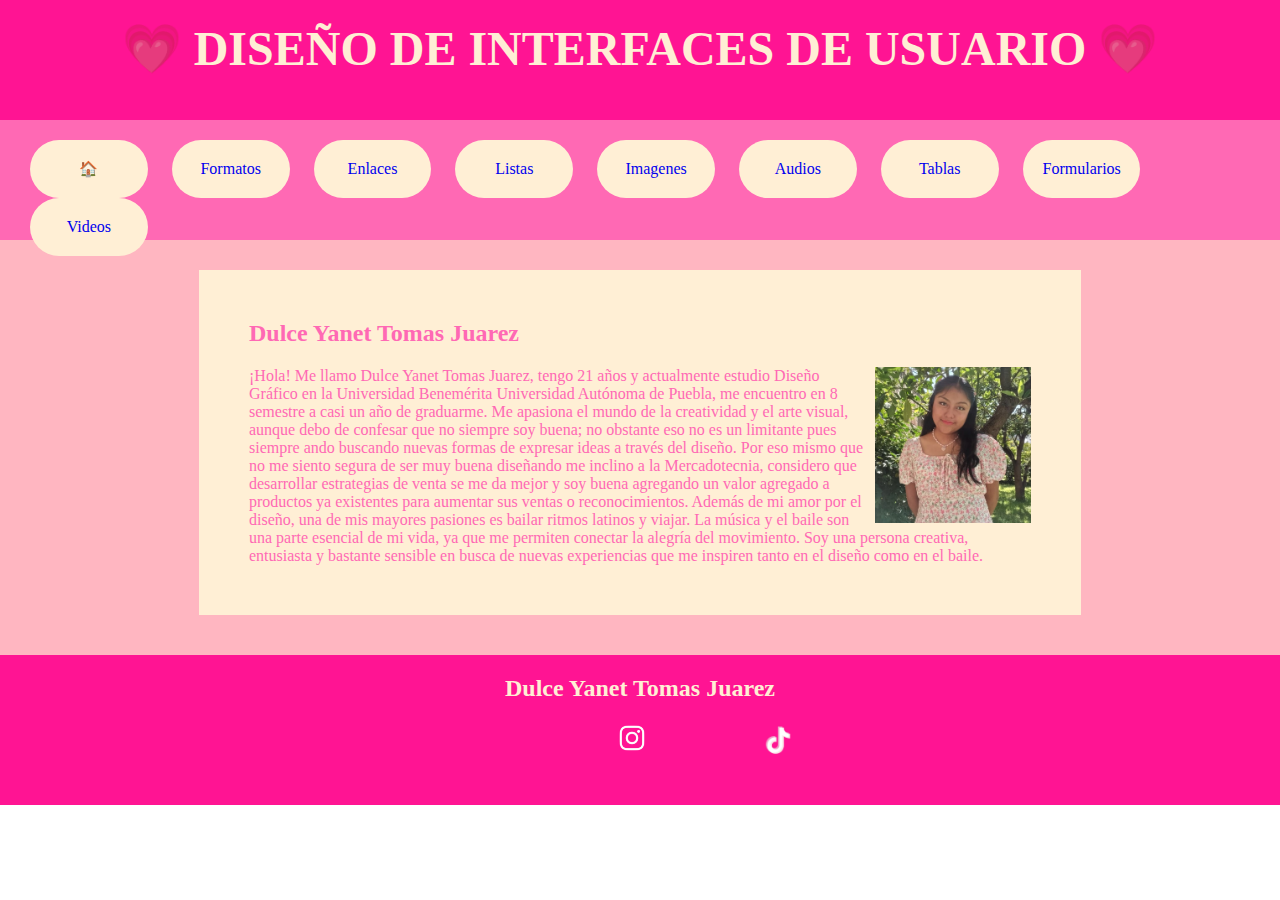
<file: index.html>
<html lang="en">
    <head>
        <meta charset="UTF-8">
        <title>Dulce Yanet Tomas Juarez</title>
        <link rel="stylesheet" href="css/style.css"type="text/css">
        <link rel="stylesheet" href="https://cdnjs.cloudflare.com/ajax/libs/animate.css/4.1.1/animate.min.css"/>
        <style>
        
            img{
                margin-left: 10px;
                float: right;
                max-width: 20%;
                height: auto; 
                display: block;
            }
            footer{
            padding: 20px;
            height: 150px;
            text-align: center;
            } 
           footer img {
            width: 150px; 
            height: auto; 
            margin left: auto;
            margin-right: auto;
            }
            footer a {
            display: inline-block;
            }
        </style>
    </head>
    <body>
        <header>
            <h1 class="animate__animated animate__pulse animate__repeat-3" > &#128151 DISEÑO DE INTERFACES DE USUARIO &#128151 </h1>
        </header>
        <nav>
            <ul> 
                <li style="font-size: 15px;"><a href="index.html" >&#127968</a></li>
                <li> <a href="html/mi_primera_pagina.html">Formatos</a></li> 
                <li> <a href="html/enlaces.html">Enlaces</a></li> 
                <li> <a href="html/listas">Listas</a></li> 
                <li> <a href="html/imagenes.html">Imagenes</a></li> 
                <li> <a href="html/audio.html">Audios</a></li> 
                <li> <a href="html/tablas.html">Tablas</a></li> 
                <li> <a href="html/formularios.html"> Formularios</a> </li> 
                <li><a href= "html/video.html">Videos</a></li>
            </ul>
            
        </nav>
        <main>
            <section class="animate__animated animate__pulse animate__delay-2s">
                <h2>Dulce Yanet Tomas Juarez</h2>
                <p><img src="imagenes/yo.jpg" alt="Foto de perfil"> ¡Hola! Me llamo Dulce Yanet Tomas Juarez, tengo 21 años y actualmente estudio Diseño Gráfico en la Universidad Benemérita Universidad Autónoma de Puebla, me encuentro en 8 semestre a casi un año de graduarme. Me apasiona el mundo de la creatividad y el arte visual, aunque debo de confesar que no siempre soy buena; no obstante eso no es un limitante pues siempre ando buscando nuevas formas de expresar ideas a través del diseño. Por eso mismo que no me siento segura de ser muy buena diseñando me inclino a la Mercadotecnia, considero que desarrollar estrategias de venta se me da mejor y soy buena agregando un valor agregado a productos ya existentes para aumentar sus ventas o reconocimientos.
                Además de mi amor por el diseño, una de mis mayores pasiones es bailar ritmos latinos y viajar. La música y el baile son una parte esencial de mi vida, ya que me permiten conectar la alegría del movimiento.
                Soy una persona creativa, entusiasta y bastante sensible en busca de nuevas experiencias que me inspiren tanto en el diseño como en el baile.</p>
                 
                 
            </section>
            
            
            
        </main>
        <footer>
            <h2>Dulce Yanet Tomas Juarez</h2>
            <a href="https://www.instagram.com/dulce_28txt/profilecard/?igsh=NXJsdGtoa2hobjc5" target="_blank">
            <img src="imagenes/insta.png" alt="Instagram" >
            </a> 
            <a href="https://www.tiktok.com/@dulceyanet9?_t=ZM-8uTgEu7cOer&_r=1" target="_blank">
            <img src="imagenes/tiktok.png" alt="tiktok" style="width: 130px;">
            </a> <p> </p>
        </footer>
    </body>
</html>
</file>
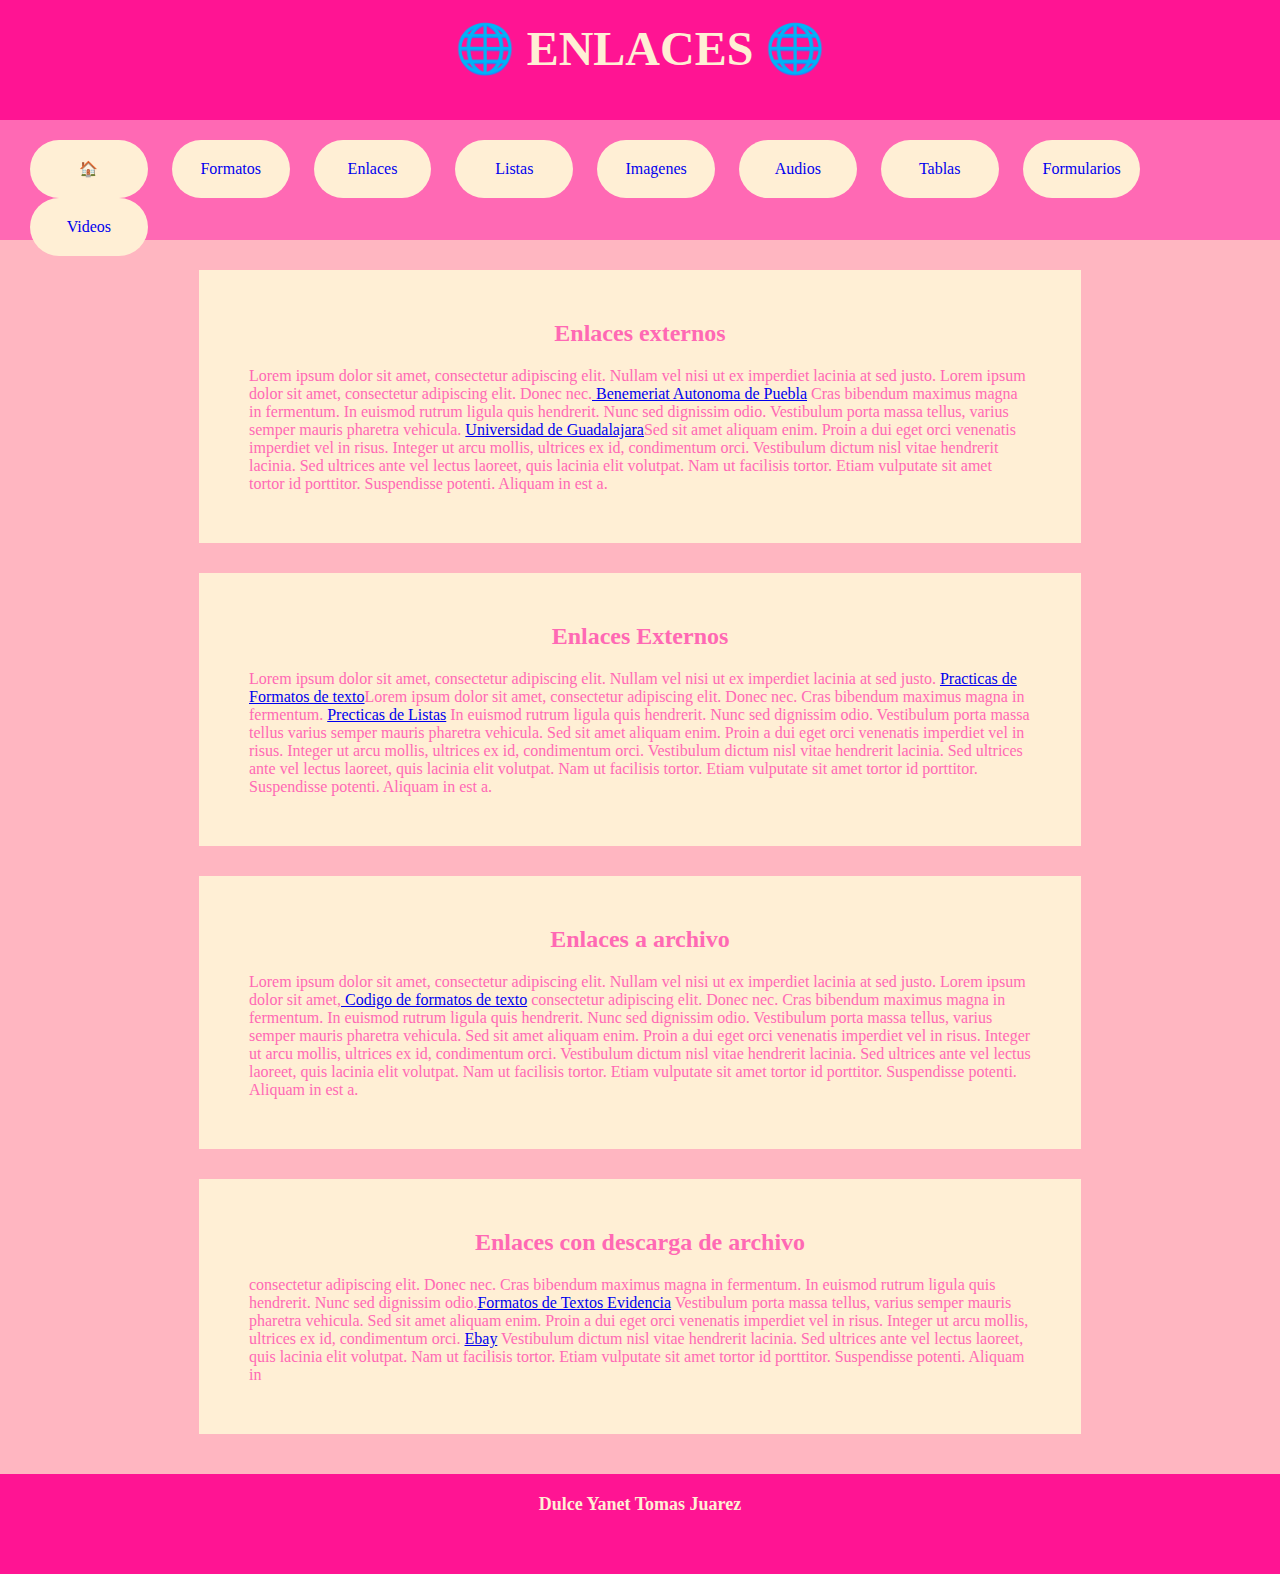
<file: html/enlaces.html>
<html>
    <head>
        <title>Enlaces</title>

        <link rel="stylesheet" href="../css/style.css"type="text/css"> 
        <link rel="stylesheet" href="https://cdnjs.cloudflare.com/ajax/libs/animate.css/4.1.1/animate.min.css"/>
        <style type="text/css"> 
            footer {
                text-align: center;
            }
            h1, h2, h3, h4, h5, h6, h6 {
                text-align: center;
            }
        </style> 
    </head>
    <body>
        <header>
            <h1 class="animate__animated animate__pulse animate__repeat-3" > &#127760; ENLACES &#127760;</h1>
        </header>
        <nav>
            <ul>
                <li style="font-size: 15px;"><a href="../index.html" >&#127968</a></li>
                <li> <a href="../html/mi_primera_pagina.html">Formatos</a></li> 
                <li> <a href="../html/enlaces.html">Enlaces</a></li> 
                <li> <a href="../html/listas.html">Listas</a></li> 
                <li> <a href="../html/imagenes.html">Imagenes</a></li> 
                <li> <a href="../html/audio.html">Audios</a></li> 
                <li> <a href="../html/tablas.html">Tablas</a></li> 
                <li> <a href="../html/formularios.html"> Formularios</a> </li> 
                <li><a href= "../html/video.html">Videos</a></li>
            </ul>
        </nav>
        <main>
            <section class="animate__animated animate__pulse animate__delay-2s">
            <h2>Enlaces externos</h2>
            <p>Lorem ipsum dolor sit amet, consectetur adipiscing elit. Nullam vel nisi ut ex imperdiet lacinia at sed justo. Lorem ipsum dolor sit amet, consectetur adipiscing elit. Donec nec.<a href="http://www.buap.mx"> Benemeriat Autonoma de Puebla</a> Cras bibendum maximus magna in fermentum. In euismod rutrum ligula quis hendrerit. Nunc sed dignissim odio. Vestibulum porta massa tellus, varius semper mauris pharetra vehicula. <a href="http://www.udg.mx" target="_blank"> Universidad de Guadalajara</a>Sed sit amet aliquam enim. Proin a dui eget orci venenatis imperdiet vel in risus. Integer ut arcu mollis, ultrices ex id, condimentum orci. Vestibulum dictum nisl vitae hendrerit lacinia. Sed ultrices ante vel lectus laoreet, quis lacinia elit volutpat. Nam ut facilisis tortor. Etiam vulputate sit amet tortor id porttitor. Suspendisse potenti. Aliquam in est a.</p>
            </section>
            <section class="animate__animated animate__pulse animate__delay-3s">
            <h2>Enlaces Externos</h2>
            <p>Lorem ipsum dolor sit amet, consectetur adipiscing elit. Nullam vel nisi ut ex imperdiet lacinia at sed justo. <a href="../html/mi_primera_pagina.html">Practicas de Formatos de texto</a>Lorem ipsum dolor sit amet, consectetur adipiscing elit. Donec nec. Cras bibendum maximus magna in fermentum. <a href="../html/Listas.html" target="_blank">Precticas de Listas</a> In euismod rutrum ligula quis hendrerit. Nunc sed dignissim odio. Vestibulum porta massa tellus varius semper mauris pharetra vehicula. Sed sit amet aliquam enim. Proin a dui eget orci venenatis imperdiet vel in risus. Integer ut arcu mollis, ultrices ex id, condimentum orci. Vestibulum dictum nisl vitae hendrerit lacinia. Sed ultrices ante vel lectus laoreet, quis lacinia elit volutpat. Nam ut facilisis tortor. Etiam vulputate sit amet tortor id porttitor. Suspendisse potenti. Aliquam in est a.</p>
            </section>
            <section class="animate__animated animate__pulse animate__delay-4s">
            <h2>Enlaces a archivo</h2>
            <p>Lorem ipsum dolor sit amet, consectetur adipiscing elit. Nullam vel nisi ut ex imperdiet lacinia at sed justo. Lorem ipsum dolor sit amet,<a href="Evidencia/25%20Tlapaya%20Tepech%20Elizabeth%20-%20Formatos%20de%20texto.pdf" target="_blank"> Codigo de formatos de texto</a> consectetur adipiscing elit. Donec nec. Cras bibendum maximus magna in fermentum. In euismod rutrum ligula quis hendrerit. Nunc sed dignissim odio. Vestibulum porta massa tellus, varius semper mauris pharetra vehicula. Sed sit amet aliquam enim. Proin a dui eget orci venenatis imperdiet vel in risus. Integer ut arcu mollis, ultrices ex id, condimentum orci. Vestibulum dictum nisl vitae hendrerit lacinia. Sed ultrices ante vel lectus laoreet, quis lacinia elit volutpat. Nam ut facilisis tortor. Etiam vulputate sit amet tortor id porttitor. Suspendisse potenti. Aliquam in est a.</p>
            </section>
         <section class="animate__animated animate__pulse animate__delay-5s">
         <h2> Enlaces con descarga de archivo</h2>
             <p>
                 consectetur adipiscing elit. Donec nec. Cras bibendum maximus magna in fermentum. In euismod rutrum ligula quis hendrerit. Nunc sed dignissim odio.<a href="../imagenes/26%20Tomas%20Juarez%20Dulce%20Yanet-Formatos%20de%20texto.png" download>Formatos de Textos Evidencia</a> Vestibulum porta massa tellus, varius semper mauris pharetra vehicula. Sed sit amet aliquam enim. Proin a dui eget orci venenatis imperdiet vel in risus. Integer ut arcu mollis, ultrices ex id, condimentum orci. <a href="https://mx.ebay.com/">Ebay</a> Vestibulum dictum nisl vitae hendrerit lacinia. Sed ultrices ante vel lectus laoreet, quis lacinia elit volutpat. Nam ut facilisis tortor. Etiam vulputate sit amet tortor id porttitor. Suspendisse potenti. Aliquam in
             </p>
         </section>
        </main>
        <footer>
            <h6>Dulce Yanet Tomas Juarez</h6>
        </footer>
    </body>
</html>
</file>
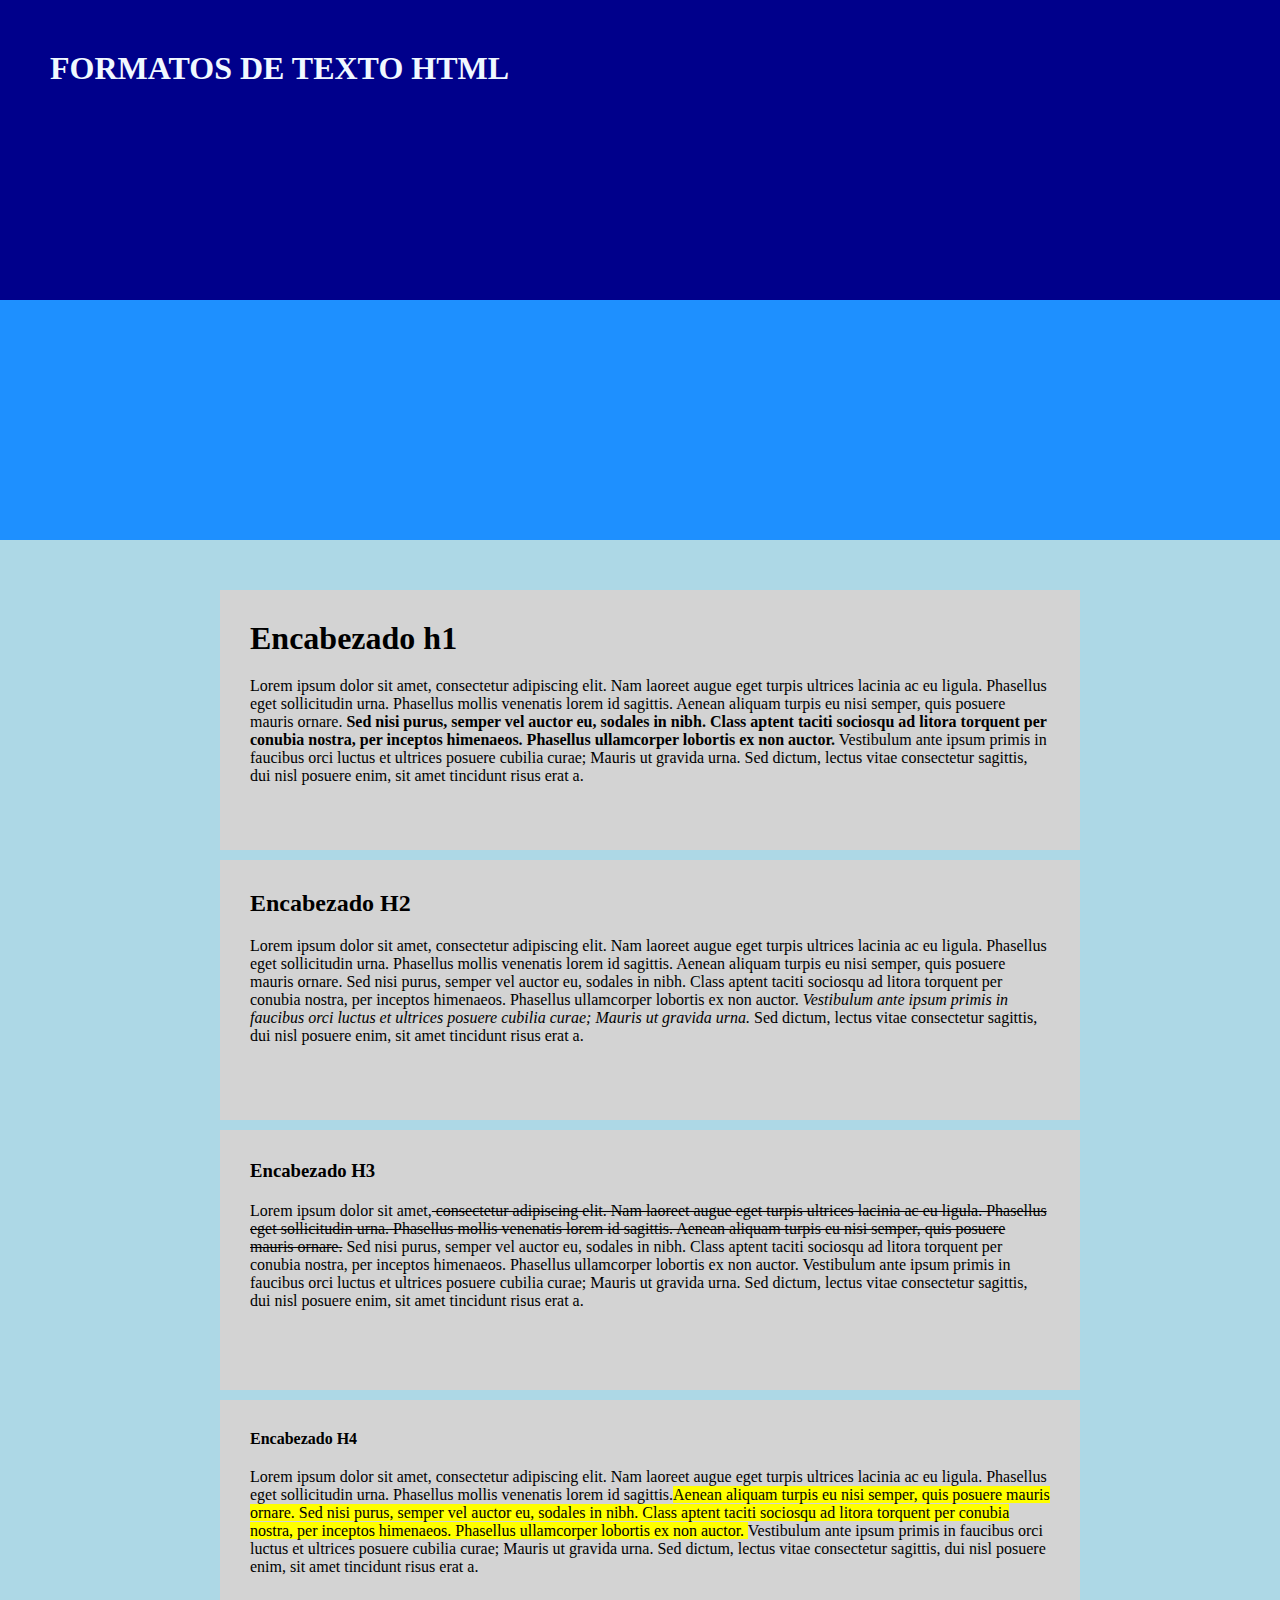
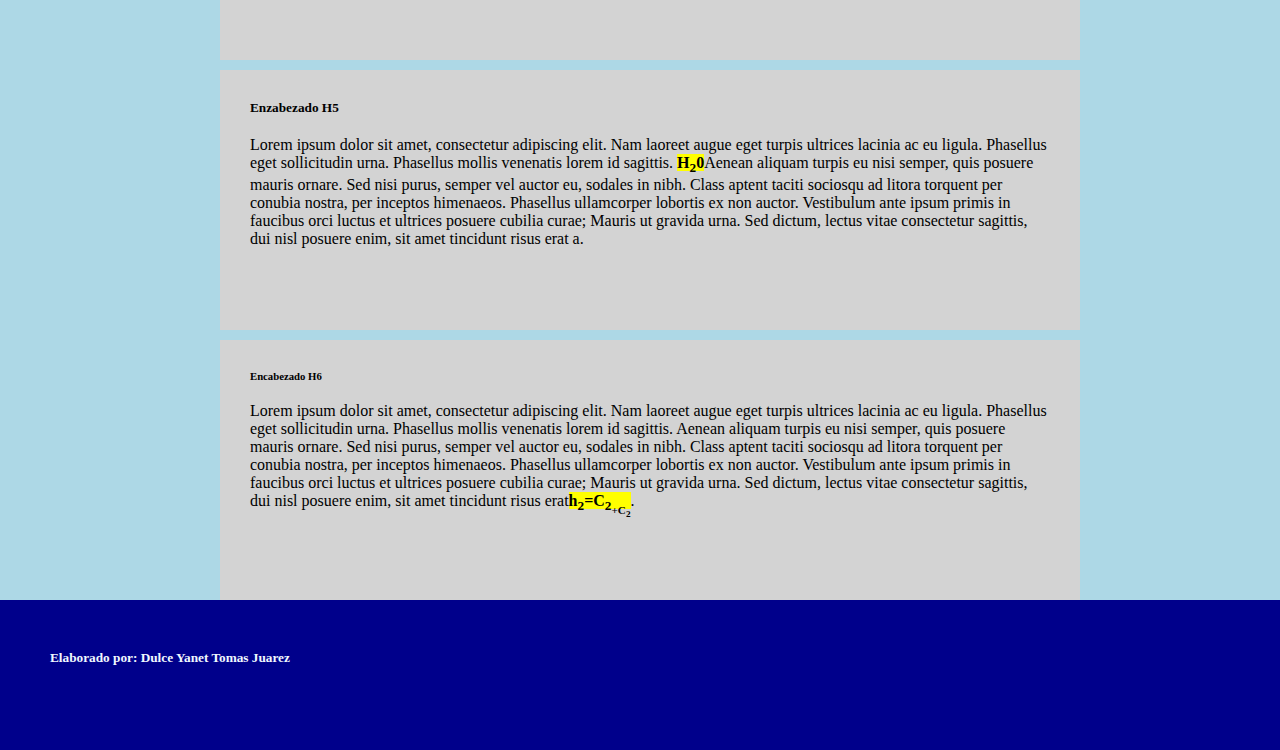
<file: html/formatos.html>
<html>
    <head>
        <title>Dulce Yanet Tomas Juarez</title>
        <style type="text/css">
            *{
                margin: 0;
                padding: 0;
            }
            header, nav, main, footer{
                margin-top: 0;
                margin-bottom:0;
                margin-left: auto;
                margin-right: 300px
            }
            h1, h2,h3, h4, h5, h6{
                margin-top: 0;
                margin-bottom: 20px ;
                margin-left: auto;
                margin-right: 300px}
            section{
                width: 800px;
                height: 200px;
                background-color: lightgray;
                margin-bottom: 10px;
                margin-left: auto;
                margin-right: auto;
                padding: 30px;
             }
            
            header{
                width: 1200px;
                height: 200px;
                background-color: darkblue;
                color: aliceblue;
                padding: 50px;
            }
            nav{
                width: 1200px;
                height: 140px;
                background-color: dodgerblue;
                padding: 50px;
            }
            main{
                width: 1200px;
                height: 1560px;
                background-color: lightblue;
                padding: 50px;
            }
            footer{
                width: 1200px;
                height: 50px;
                background-color:darkblue;
                color: aliceblue;
                padding: 50px;}
            </style>
    </head>
    <body>
           <header>
            <h1>FORMATOS DE TEXTO HTML</h1>
        </header>
        <nav>
        </nav>
        <main>
            <section>
                <h1>Encabezado h1
                </h1>
                <p>Lorem ipsum dolor sit amet, consectetur adipiscing elit. Nam laoreet augue eget turpis ultrices lacinia ac eu ligula. Phasellus eget sollicitudin urna. Phasellus mollis venenatis lorem id sagittis. Aenean aliquam turpis eu nisi semper, quis posuere mauris ornare. <b>Sed nisi purus, semper vel auctor eu, sodales in nibh. Class aptent taciti sociosqu ad litora torquent per conubia nostra, per inceptos himenaeos. Phasellus ullamcorper lobortis ex non auctor.</b> Vestibulum ante ipsum primis in faucibus orci luctus et ultrices posuere cubilia curae; Mauris ut gravida urna. Sed dictum, lectus vitae consectetur sagittis, dui nisl posuere enim, sit amet tincidunt risus erat a.</p>
            </section>
            <section>
                <h2>Encabezado H2</h2>
                <p>Lorem ipsum dolor sit amet, consectetur adipiscing elit. Nam laoreet augue eget turpis ultrices lacinia ac eu ligula. Phasellus eget sollicitudin urna. Phasellus mollis venenatis lorem id sagittis. Aenean aliquam turpis eu nisi semper, quis posuere mauris ornare. Sed nisi purus, semper vel auctor eu, sodales in nibh. Class aptent taciti sociosqu ad litora torquent per conubia nostra, per inceptos himenaeos. Phasellus ullamcorper lobortis ex non auctor. <i>Vestibulum ante ipsum primis in faucibus orci luctus et ultrices posuere cubilia curae; Mauris ut gravida urna.</i> Sed dictum, lectus vitae consectetur sagittis, dui nisl posuere enim, sit amet tincidunt risus erat a. </p>
            </section> 
             <section>
                <h3>Encabezado H3</h3>
                    <p>Lorem ipsum dolor sit amet,<del> consectetur adipiscing elit. Nam laoreet augue eget turpis ultrices lacinia ac eu ligula. Phasellus eget sollicitudin urna. Phasellus mollis venenatis lorem id sagittis. Aenean aliquam turpis eu nisi semper, quis posuere mauris ornare.</del> Sed nisi purus, semper vel auctor eu, sodales in nibh. Class aptent taciti sociosqu ad litora torquent per conubia nostra, per inceptos himenaeos. Phasellus ullamcorper lobortis ex non auctor. Vestibulum ante ipsum primis in faucibus orci luctus et ultrices posuere cubilia curae; Mauris ut gravida urna. Sed dictum, lectus vitae consectetur sagittis, dui nisl posuere enim, sit amet tincidunt risus erat a.</p>
            </section>
            <section>
            <h4>Encabezado H4</h4>
                <p>Lorem ipsum dolor sit amet, consectetur adipiscing elit. Nam laoreet augue eget turpis ultrices lacinia ac eu ligula. Phasellus eget sollicitudin urna. Phasellus mollis venenatis lorem id sagittis.<mark>Aenean aliquam turpis eu nisi semper, quis posuere mauris ornare. Sed nisi purus, semper vel auctor eu, sodales in nibh. Class aptent taciti sociosqu ad litora torquent per conubia nostra, per inceptos himenaeos. Phasellus ullamcorper lobortis ex non auctor. </mark> Vestibulum ante ipsum primis in faucibus orci luctus et ultrices posuere cubilia curae; Mauris ut gravida urna. Sed dictum, lectus vitae consectetur sagittis, dui nisl posuere enim, sit amet tincidunt risus erat a.</p>
            </section>
            <section>
            <h5>Enzabezado H5</h5>
                <p>Lorem ipsum dolor sit amet, consectetur adipiscing elit. Nam laoreet augue eget turpis ultrices lacinia ac eu ligula. Phasellus eget sollicitudin urna. Phasellus mollis venenatis lorem id sagittis. <b><mark>H<Sub>2</Sub>0</mark></b>Aenean aliquam turpis eu nisi semper, quis posuere mauris ornare. Sed nisi purus, semper vel auctor eu, sodales in nibh. Class aptent taciti sociosqu ad litora torquent per conubia nostra, per inceptos himenaeos. Phasellus ullamcorper lobortis ex non auctor. Vestibulum ante ipsum primis in faucibus orci luctus et ultrices posuere cubilia curae; Mauris ut gravida urna. Sed dictum, lectus vitae consectetur sagittis, dui nisl posuere enim, sit amet tincidunt risus erat a.</p>
            </section>
            <section>
            <h6>Encabezado H6</h6>
                <p>Lorem ipsum dolor sit amet, consectetur adipiscing elit. Nam laoreet augue eget turpis ultrices lacinia ac eu ligula. Phasellus eget sollicitudin urna. Phasellus mollis venenatis lorem id sagittis. Aenean aliquam turpis eu nisi semper, quis posuere mauris ornare. Sed nisi purus, semper vel auctor eu, sodales in nibh. Class aptent taciti sociosqu ad litora torquent per conubia nostra, per inceptos himenaeos. Phasellus ullamcorper lobortis ex non auctor. Vestibulum ante ipsum primis in faucibus orci luctus et ultrices posuere cubilia curae; Mauris ut gravida urna. Sed dictum, lectus vitae consectetur sagittis, dui nisl posuere enim, sit amet tincidunt risus erat<b><mark>h<sub>2</sub>=C<sub>2<sub>+C<sub>2</sub></mark></b>.</p>
            </section>
        </main>
        <footer>
            <h5>Elaborado por: Dulce Yanet Tomas Juarez</h5>
        </footer>
    </body>
</html>
</file>
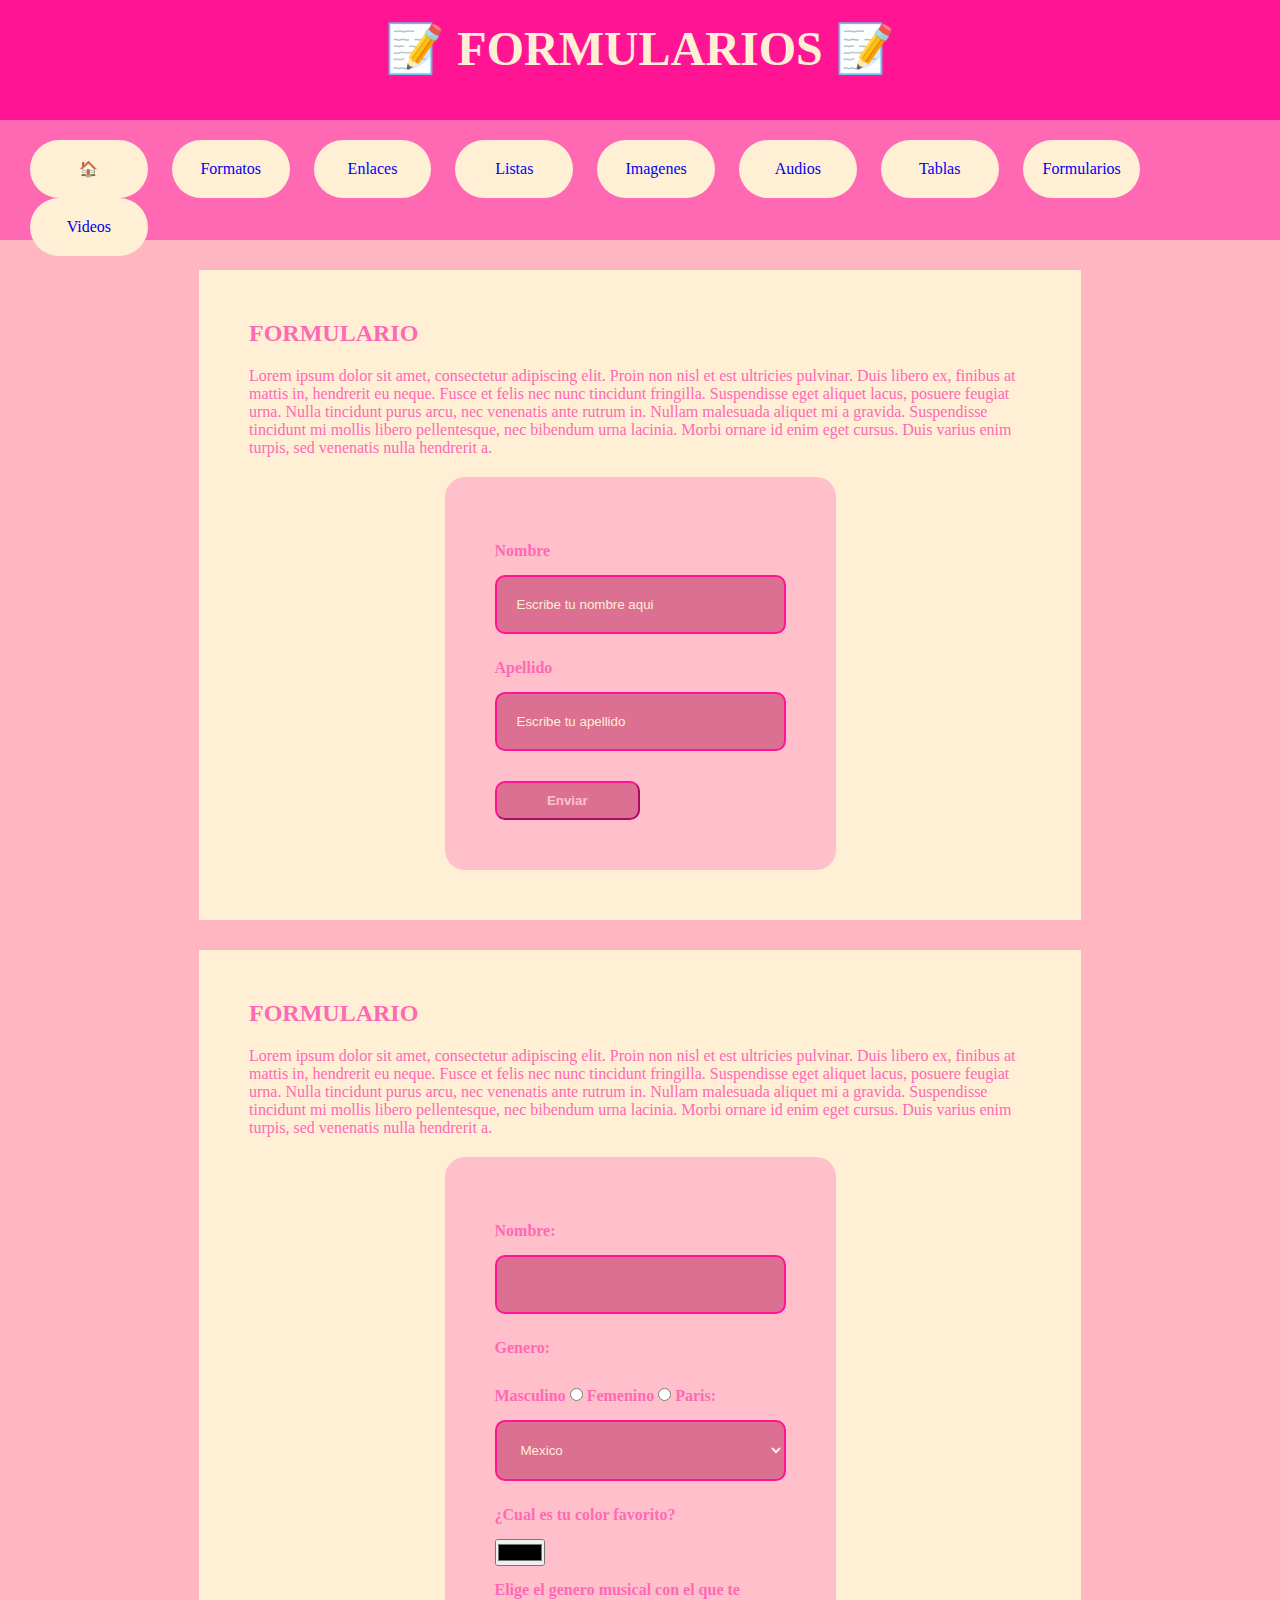
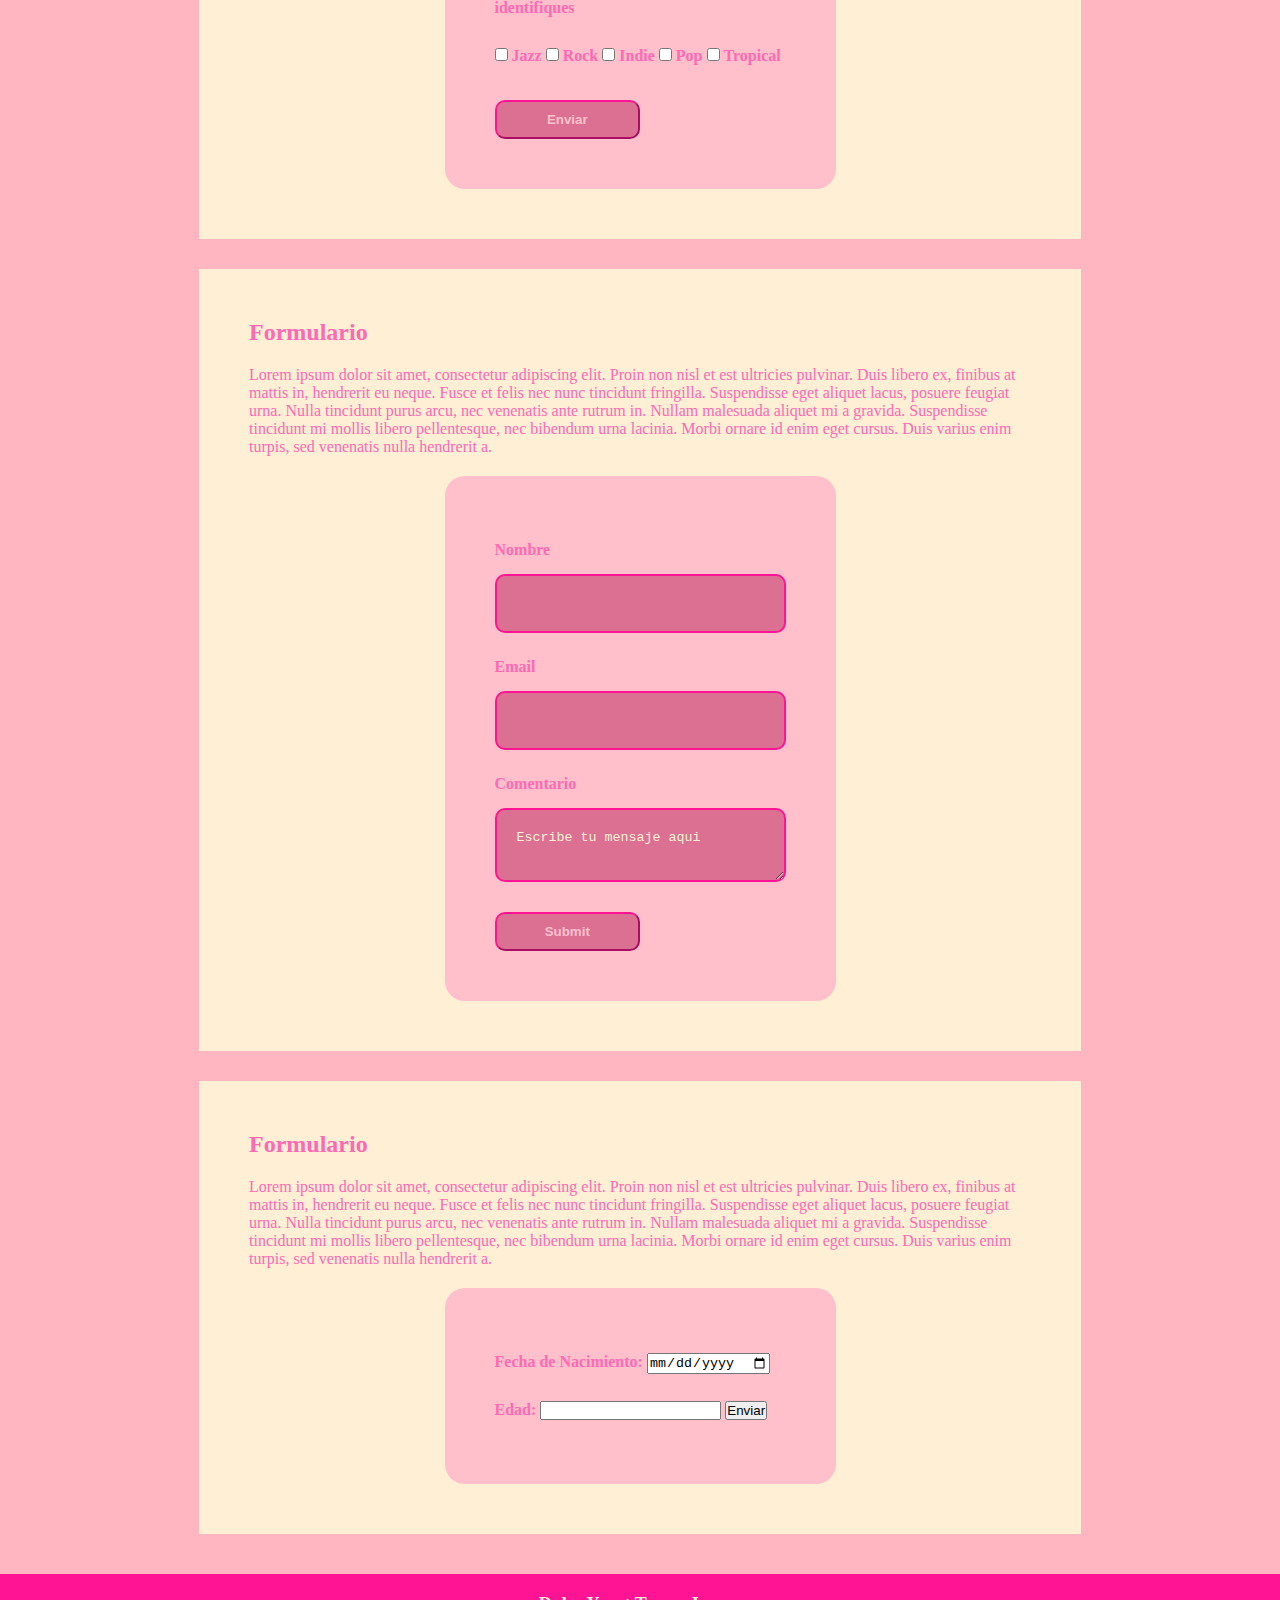
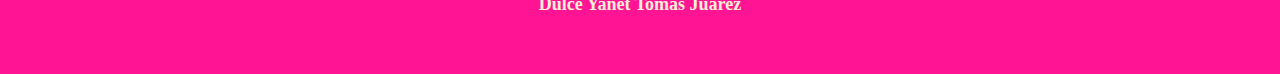
<file: html/formularios.html>
<html>
    <head>
        <title>FORMULARIOS EN HTML</title>
        <link rel="stylesheet" href="../css/style.css" type="text/css">
        <link rel="stylesheet" href="https://cdnjs.cloudflare.com/ajax/libs/animate.css/4.1.1/animate.min.css"/>
    </head>
    <body>
        <header>
            <h1 class="animate__animated animate__pulse animate__repeat-3">&#128221; FORMULARIOS &#128221;</h1>
        </header>
        <nav>
            <ul>
                    <li style="font-size: 15px;"><a href="../index.html" >&#127968</a></li>
                   <li> <a href="../html/mi_primera_pagina.html">Formatos</a></li> 
                    <li> <a href="../html/enlaces.html">Enlaces</a></li> 
                    <li> <a href="../html/listas.html">Listas</a></li> 
                    <li> <a href="../html/imagenes.html">Imagenes</a></li> 
                    <li> <a href="../html/audio.html">Audios</a></li> 
                    <li> <a href="../html/tablas.html">Tablas</a></li> 
                    <li> <a href="../html/formularios.html"> Formularios</a> </li> 
                    <li><a href= "../html/video.html">Videos</a></li>
            </ul>
        </nav>
        <main>
           <section class="animate__animated animate__pulse animate__delay-2s">
               <h2>FORMULARIO</h2>
                   <p>Lorem ipsum dolor sit amet, consectetur adipiscing elit. Proin non nisl et est ultricies pulvinar. Duis libero ex, finibus at mattis in, hendrerit eu neque. Fusce et felis nec nunc tincidunt fringilla. Suspendisse eget aliquet lacus, posuere feugiat urna. Nulla tincidunt purus arcu, nec venenatis ante rutrum in. Nullam malesuada aliquet mi a gravida. Suspendisse tincidunt mi mollis libero pellentesque, nec bibendum urna lacinia. Morbi ornare id enim eget cursus. Duis varius enim turpis, sed venenatis nulla hendrerit a.</p>
                   <form action="" method="get">
                       <label form"fnombre">Nombre</label>
                       <input type="text" id="fnombre" name="fnombre" value="Escribe tu nombre aqui">
                       <label form="fapellido">Apellido</label>
                       <input type="text" id="fapellido" name="fapellido" value="Escribe tu apellido">
                       <input type="submit" value="Enviar">
                   </form>
           </section>
           <section class="animate__animated animate__pulse animate__delay-3s">
               <h2>FORMULARIO</h2>
                   <p>Lorem ipsum dolor sit amet, consectetur adipiscing elit. Proin non nisl et est ultricies pulvinar. Duis libero ex, finibus at mattis in, hendrerit eu neque. Fusce et felis nec nunc tincidunt fringilla. Suspendisse eget aliquet lacus, posuere feugiat urna. Nulla tincidunt purus arcu, nec venenatis ante rutrum in. Nullam malesuada aliquet mi a gravida. Suspendisse tincidunt mi mollis libero pellentesque, nec bibendum urna lacinia. Morbi ornare id enim eget cursus. Duis varius enim turpis, sed venenatis nulla hendrerit a.</p>
                   <form method="get" action="">
                       <label for="fnombre1">Nombre:</label>
                       <input type="text" id="fnombre1" name="fnombre1" value="">
                      <label for="genero">Genero:</label><br>
                      <label>Masculino</label>
                      <input type="radio" id="masculino" name="genero" value="masculino">
                    <label>Femenino</label>
                      <input type="radio" id="femenino" name="genero" value="femenino">
                       
                       
                       <label for="pais"> Paris:</label><br>
                       <select id="pais-ul" name="pais-ul">
                           <option value="mx">Mexico</option>
                           <option value="es">España</option>
                           <option value="us">EEUU</option>
                           <option value="it">Italia</option>
                           <option value="bl">Bolivia</option>
                           <option value="co">Colombia</option>
                       </select> <br>
                       
                       <label form="color-fav">¿Cual es tu color favorito?</label><br>
                       <input type="color" value="" id="color-fav" name="color-fav"><br>
                       
                       <label for="">Elige el genero musical con el que te identifiques</label><br>
                       <input type="checkbox" id="g-musical" name="jazz" value="Jazz">
                       <label for="g-musical1">Jazz</label>
                       <input type="checkbox" id="g-musical" name="rock" value="Rock">
                       <label for="g-musical2">Rock</label>
                       <input type="checkbox" id="g-musical" name="indie" value="Indie">
                       <label for="g-musical3">Indie</label>
                       <input type="checkbox" id="g-musical" name="pop" value="Pop">
                       <label for="g-musical4">Pop</label>
                       <input type="checkbox" id="g-musical" name="tropical" value="Tropical">
                       <label for="g-musical5">Tropical</label>
                       <input type="submit" value="Enviar">
                   </form>
           </section>
           <section class="animate__animated animate__pulse animate__delay-4s">
               <h2>Formulario</h2>
                   <p>Lorem ipsum dolor sit amet, consectetur adipiscing elit. Proin non nisl et est ultricies pulvinar. Duis libero ex, finibus at mattis in, hendrerit eu neque. Fusce et felis nec nunc tincidunt fringilla. Suspendisse eget aliquet lacus, posuere feugiat urna. Nulla tincidunt purus arcu, nec venenatis ante rutrum in. Nullam malesuada aliquet mi a gravida. Suspendisse tincidunt mi mollis libero pellentesque, nec bibendum urna lacinia. Morbi ornare id enim eget cursus. Duis varius enim turpis, sed venenatis nulla hendrerit a.</p>
                   <form action="" method="get">
                       <label for="Nombre-1">Nombre</label>
                       <input type="text" id="nombre-1" name="nombre-1" value="">
                       <label for="email-">Email</label>
                       <input type="email" id="email" name="email-1" value="">
                       <label form="mensaje">Comentario</label>
                       <textarea name="mensaje" row="30" cols="40" width="100%" heigth="100px">Escribe tu mensaje aqui</textarea>
                       <input type="submit">
                    
                                         
                       </form>
           </section>
           <section class="animate__animated animate__pulse animate__delay-5s">
               <h2>Formulario</h2>
                   <p>Lorem ipsum dolor sit amet, consectetur adipiscing elit. Proin non nisl et est ultricies pulvinar. Duis libero ex, finibus at mattis in, hendrerit eu neque. Fusce et felis nec nunc tincidunt fringilla. Suspendisse eget aliquet lacus, posuere feugiat urna. Nulla tincidunt purus arcu, nec venenatis ante rutrum in. Nullam malesuada aliquet mi a gravida. Suspendisse tincidunt mi mollis libero pellentesque, nec bibendum urna lacinia. Morbi ornare id enim eget cursus. Duis varius enim turpis, sed venenatis nulla hendrerit a.</p>
                   <form action="procesar.php" method="post">
        <label for="fecha_nacimiento">Fecha de Nacimiento:</label>
        <input type="date" id="fecha_nacimiento" name="fecha_nacimiento" required>

        <label for="edad">Edad:</label>
        <input type="number" id="edad" name="edad" min="0" required>

        <button type="submit">Enviar</button>
    </form>
           </section>
           
        </main>
        <footer> 
        <h6>Dulce Yanet Tomas Juarez</h6> 
        </footer>
    </body>
</html>
</file>
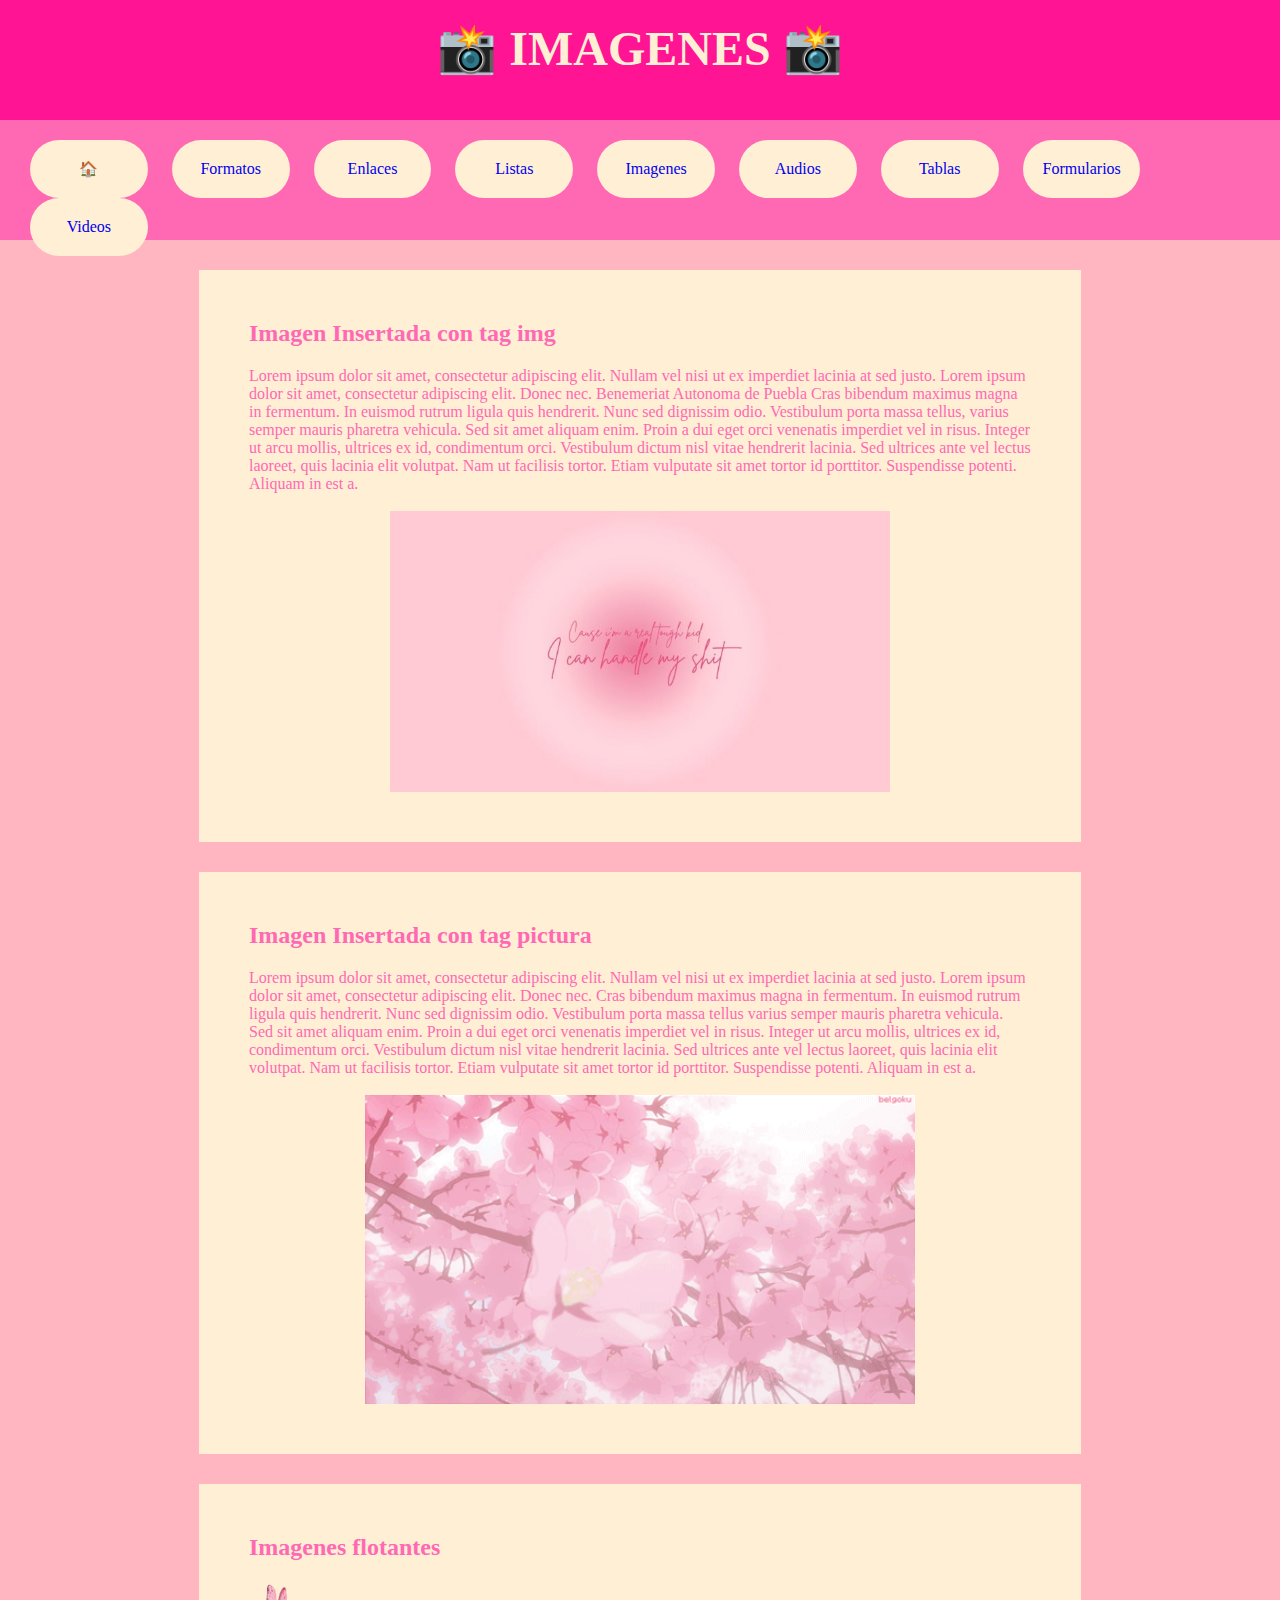
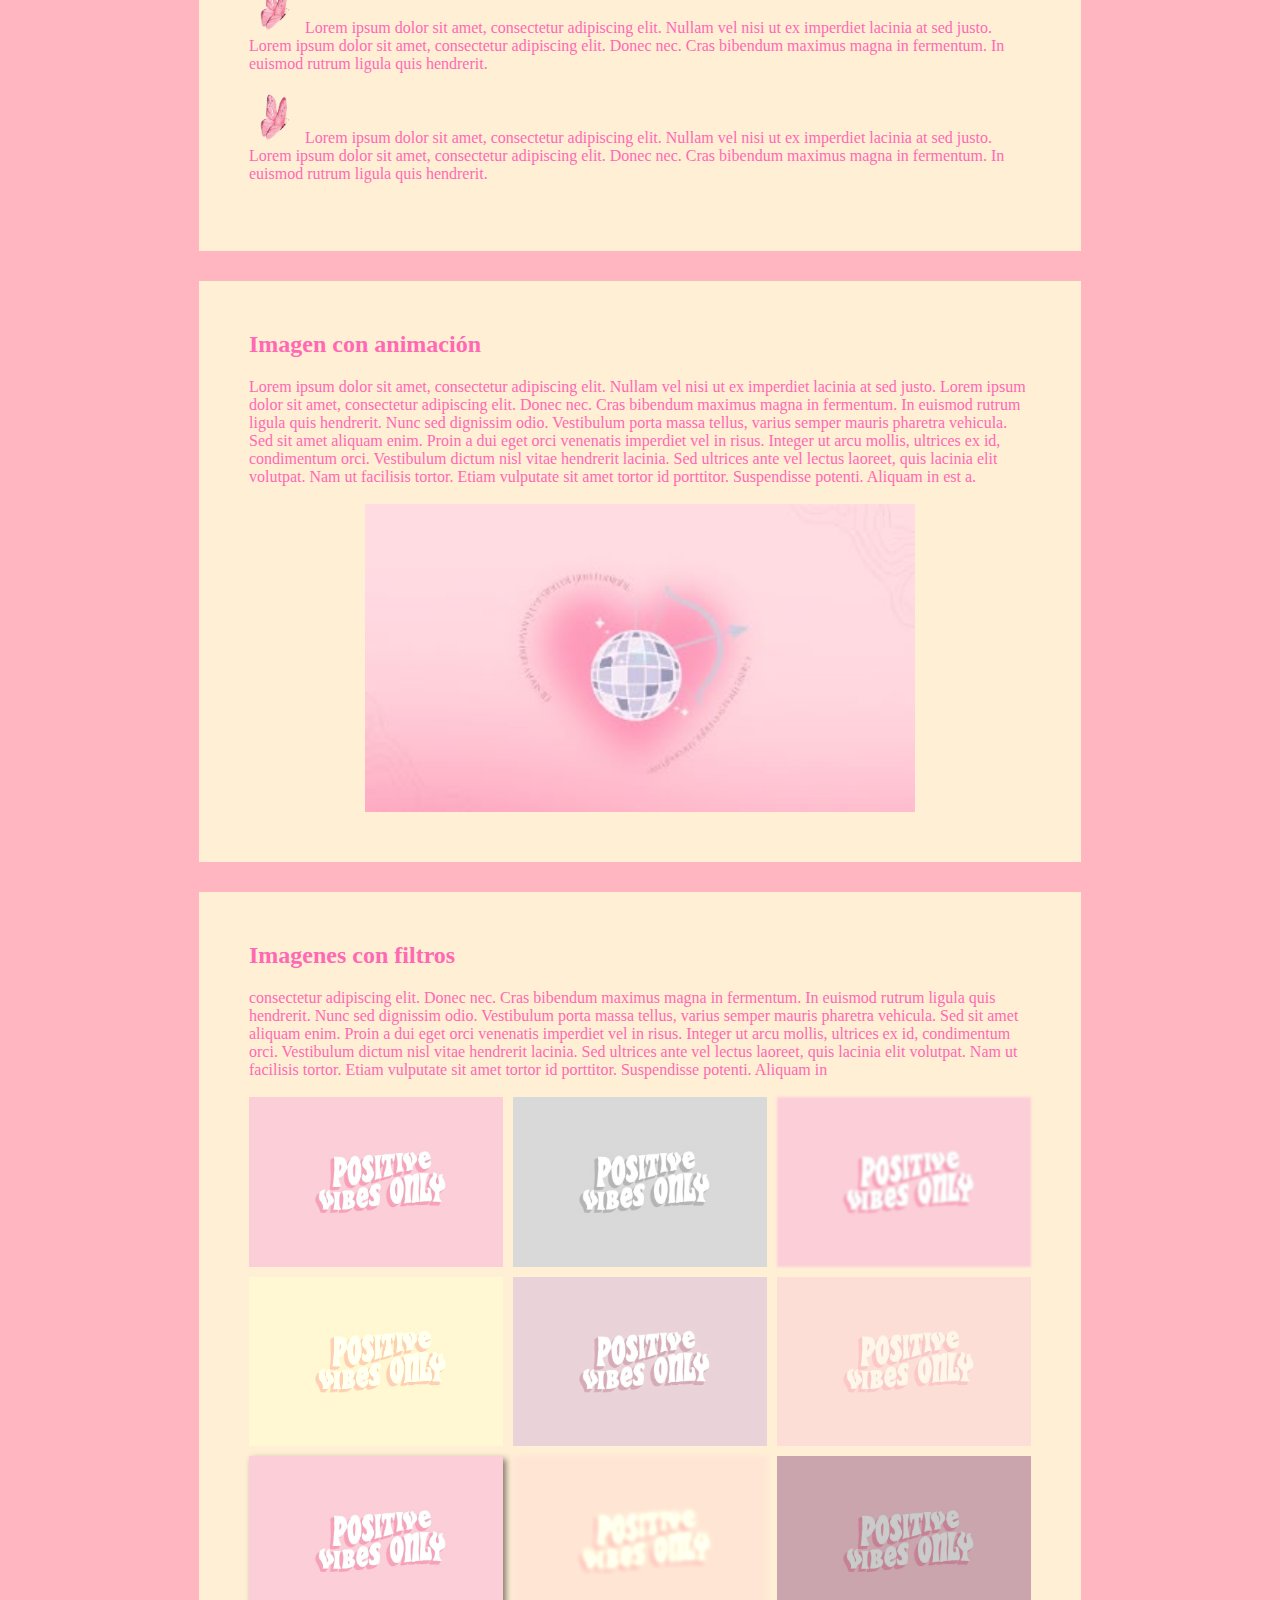
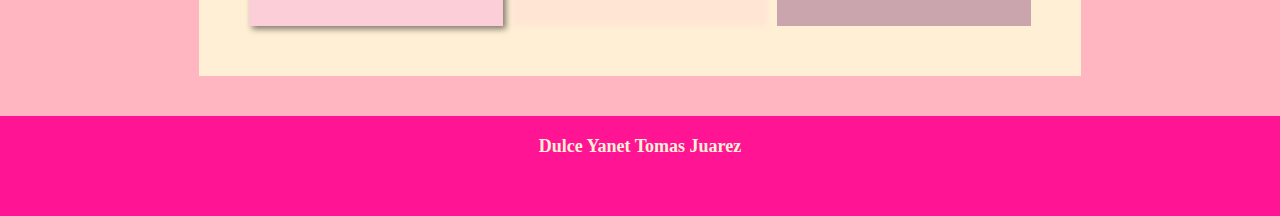
<file: html/imagenes.html>
<html>
    <head>
        <link rel="stylesheet" href="https://cdnjs.cloudflare.com/ajax/libs/animate.css/4.1.1/animate.min.css"/>
        <title>Imagenes</title>
        <link rel="stylesheet" href="../css/style.css"type="text/css"> 
        <style type="text/css"> 
            footer {
                text-align: center;
            }
            /* Efecto escala de grises */
            .grayscale {
                filter: grayscale(100%);
                transition: filter 0.5s ease-in-out;
              }
            .blur{
                filter: blur(1px);
            }
            .sepia-contrast {
                filter: sepia(70%) contrast(100%);
                transition: filter 0.5s ease-in-out;
            }
            .sature {
                filter: saturate(50%);
                transition: filter 0.5s ease-in-out;
            }
            .opacity{
                opacity: 0.5; /* La imagen será semi-transparente */
                transition: opacity 0.5s ease-in-out;
            }
            .shadow-effect {
                filter: drop-shadow(3px 3px 3px rgba(0, 0, 0, 0.5));
                transition: filter 0.5s ease-in-out;
            }
            .blur-invert{
                filter: blur(2px) sepia(40%) contrast(100%);
                transition: filter 0.5s ease-in-out;
            }
            .brig {
                filter: brightness(80%); 
                transition: filter 0.5s ease-in-out;
            }
            @keyframes float {
                    0% {
                transform: translateY(0); /* Posición inicial */
             }            
            50% {
                transform: translateY(-20px); /* Mueve hacia arriba */
              }
            100% {
                transform: translateY(0); /* Vuelve a la posición inicial */
              }
            }

    
            .animate_animated.animate_bounce {
              animation: float 2s ease-in-out infinite; /* Animación continua */
            }
        
        </style> 
    </head>
    <body>
        <header>
            <h1 class="animate__animated animate__pulse animate__repeat-3">&#128248; IMAGENES &#128248;</h1>
        </header>
        <nav>
            <ul>
               <li style="font-size: 15px;"><a href="../index.html" >&#127968</a></li>
                <li> <a href="../html/mi_primera_pagina.html">Formatos</a></li> 
                <li> <a href="../html/enlaces.html">Enlaces</a></li> 
                <li> <a href="../html/listas.html">Listas</a></li> 
                <li> <a href="../html/imagenes.html">Imagenes</a></li> 
                <li> <a href="../html/audio.html">Audios</a></li> 
                <li> <a href="../html/tablas.html">Tablas</a></li> 
                <li> <a href="../html/formularios.html"> Formularios</a> </li> 
                <li><a href= "../html/video.html">Videos</a></li>
            </ul>
        </nav>
        <main>
            <section class="animate__animated animate__pulse animate__delay-2s" >
            <h2>Imagen Insertada con tag img</h2>
            <p>Lorem ipsum dolor sit amet, consectetur adipiscing elit. Nullam vel nisi ut ex imperdiet lacinia at sed justo. Lorem ipsum dolor sit amet, consectetur adipiscing elit. Donec nec. Benemeriat Autonoma de Puebla Cras bibendum maximus magna in fermentum. In euismod rutrum ligula quis hendrerit. Nunc sed dignissim odio. Vestibulum porta massa tellus, varius semper mauris pharetra vehicula. Sed sit amet aliquam enim. Proin a dui eget orci venenatis imperdiet vel in risus. Integer ut arcu mollis, ultrices ex id, condimentum orci. Vestibulum dictum nisl vitae hendrerit lacinia. Sed ultrices ante vel lectus laoreet, quis lacinia elit volutpat. Nam ut facilisis tortor. Etiam vulputate sit amet tortor id porttitor. Suspendisse potenti. Aliquam in est a.</p> <br>
            <img src="../imagenes/fondo-1.jpeg" alt="imagen-1" width="500" height="300" style="display: block; margin: auto; max-width: 100%; height: auto">
            </section>
            <section class="animate__animated animate__pulse animate__delay-3s" >
            <h2>Imagen Insertada con tag pictura</h2>
            <p>Lorem ipsum dolor sit amet, consectetur adipiscing elit. Nullam vel nisi ut ex imperdiet lacinia at sed justo. Lorem ipsum dolor sit amet, consectetur adipiscing elit. Donec nec. Cras bibendum maximus magna in fermentum. In euismod rutrum ligula quis hendrerit. Nunc sed dignissim odio. Vestibulum porta massa tellus varius semper mauris pharetra vehicula. Sed sit amet aliquam enim. Proin a dui eget orci venenatis imperdiet vel in risus. Integer ut arcu mollis, ultrices ex id, condimentum orci. Vestibulum dictum nisl vitae hendrerit lacinia. Sed ultrices ante vel lectus laoreet, quis lacinia elit volutpat. Nam ut facilisis tortor. Etiam vulputate sit amet tortor id porttitor. Suspendisse potenti. Aliquam in est a.</p> <br>
            <img src="../imagenes/imagen3.gif" alt="imagen-2" width="550" height="300" style="display: block; margin: auto; max-width: 100%; height: auto">
            </section>
            <section class="animate__animated animate__pulse animate__delay-4s" >
            <h2>Imagenes flotantes</h2>
            <p>
            <img class="animate_animated animate_bounce" src="../imagenes/mariposa-removebg.png" alt="mariposa" style="float: right, width:42px; height: 52px;"> Lorem ipsum dolor sit amet, consectetur adipiscing elit. Nullam vel nisi ut ex imperdiet lacinia at sed justo. Lorem ipsum dolor sit amet, consectetur adipiscing elit. Donec nec. Cras bibendum maximus magna in fermentum. In euismod rutrum ligula quis hendrerit.<br><br> 
            <img class="animate_animated animate_bounce" src="../imagenes/mariposa-removebg.png" alt="mariposa" style="float: right, width:42px; height: 52px;"> Lorem ipsum dolor sit amet, consectetur adipiscing elit. Nullam vel nisi ut ex imperdiet lacinia at sed justo. Lorem ipsum dolor sit amet, consectetur adipiscing elit. Donec nec. Cras bibendum maximus magna in fermentum. In euismod rutrum ligula quis hendrerit.</p> <br>
            </section>
            <section class="animate__animated animate__pulse animate__delay-5s" >
            <h2>Imagen con animación</h2>
            <p>Lorem ipsum dolor sit amet, consectetur adipiscing elit. Nullam vel nisi ut ex imperdiet lacinia at sed justo. Lorem ipsum dolor sit amet, consectetur adipiscing elit. Donec nec. Cras bibendum maximus magna in fermentum. In euismod rutrum ligula quis hendrerit. Nunc sed dignissim odio. Vestibulum porta massa tellus, varius semper mauris pharetra vehicula. Sed sit amet aliquam enim. Proin a dui eget orci venenatis imperdiet vel in risus. Integer ut arcu mollis, ultrices ex id, condimentum orci. Vestibulum dictum nisl vitae hendrerit lacinia. Sed ultrices ante vel lectus laoreet, quis lacinia elit volutpat. Nam ut facilisis tortor. Etiam vulputate sit amet tortor id porttitor. Suspendisse potenti. Aliquam in est a.</p><br>
            <img class="animate__animated animate__pulse animate__delay-4s animate__repeat-3" src="../imagenes/imagen-4.jpeg" alt="imagen-2" width="550" height="300" style="display: block; margin: auto; max-width: 100%; height: auto"> 
            </section>
         <section class="animate__animated animate__pulse animate__delay-6s" >
         <h2> Imagenes con filtros</h2>
             <p>
                 consectetur adipiscing elit. Donec nec. Cras bibendum maximus magna in fermentum. In euismod rutrum ligula quis hendrerit. Nunc sed dignissim odio. Vestibulum porta massa tellus, varius semper mauris pharetra vehicula. Sed sit amet aliquam enim. Proin a dui eget orci venenatis imperdiet vel in risus. Integer ut arcu mollis, ultrices ex id, condimentum orci.  Vestibulum dictum nisl vitae hendrerit lacinia. Sed ultrices ante vel lectus laoreet, quis lacinia elit volutpat. Nam ut facilisis tortor. Etiam vulputate sit amet tortor id porttitor. Suspendisse potenti. Aliquam in
             </p>
             <br>
            <div style="display: grid; grid-template-columns: repeat(3, 1fr); gap: 10px; justify-items: center;">
            <img src="../imagenes/fondo-3.jpeg" alt="imagen-1" style="max-width: 100%; height: auto;">
            <img class="grayscale" src="../imagenes/fondo-3.jpeg" alt="imagen-1" style="max-width: 100%; height: auto;">
            <img class="blur" src="../imagenes/fondo-3.jpeg" alt="imagen-1" style="max-width: 100%; height: auto;">
            
            <img class="sepia-contrast" src="../imagenes/fondo-3.jpeg" alt="imagen-1" style="max-width: 100%; height: auto;">
            <img class="sature" src="../imagenes/fondo-3.jpeg" alt="imagen-1" style="max-width: 100%; height: auto;">
            <img class="opacity" src="../imagenes/fondo-3.jpeg" alt="imagen-1" style="max-width: 100%; height: auto;">
            
            <img class="shadow-effect" src="../imagenes/fondo-3.jpeg" alt="imagen-1" style="max-width: 100%; height: auto;">
            <img class="blur-invert" src="../imagenes/fondo-3.jpeg" alt="imagen-1" style="max-width: 100%; height: auto;">
            <img class="brig" src="../imagenes/fondo-3.jpeg" alt="imagen-1" style="max-width: 100%; height: auto;">

            </div>
         </section>
        </main>
        <footer>
            <h6>Dulce Yanet Tomas Juarez</h6>
        </footer>
    </body>
</html>
</file>
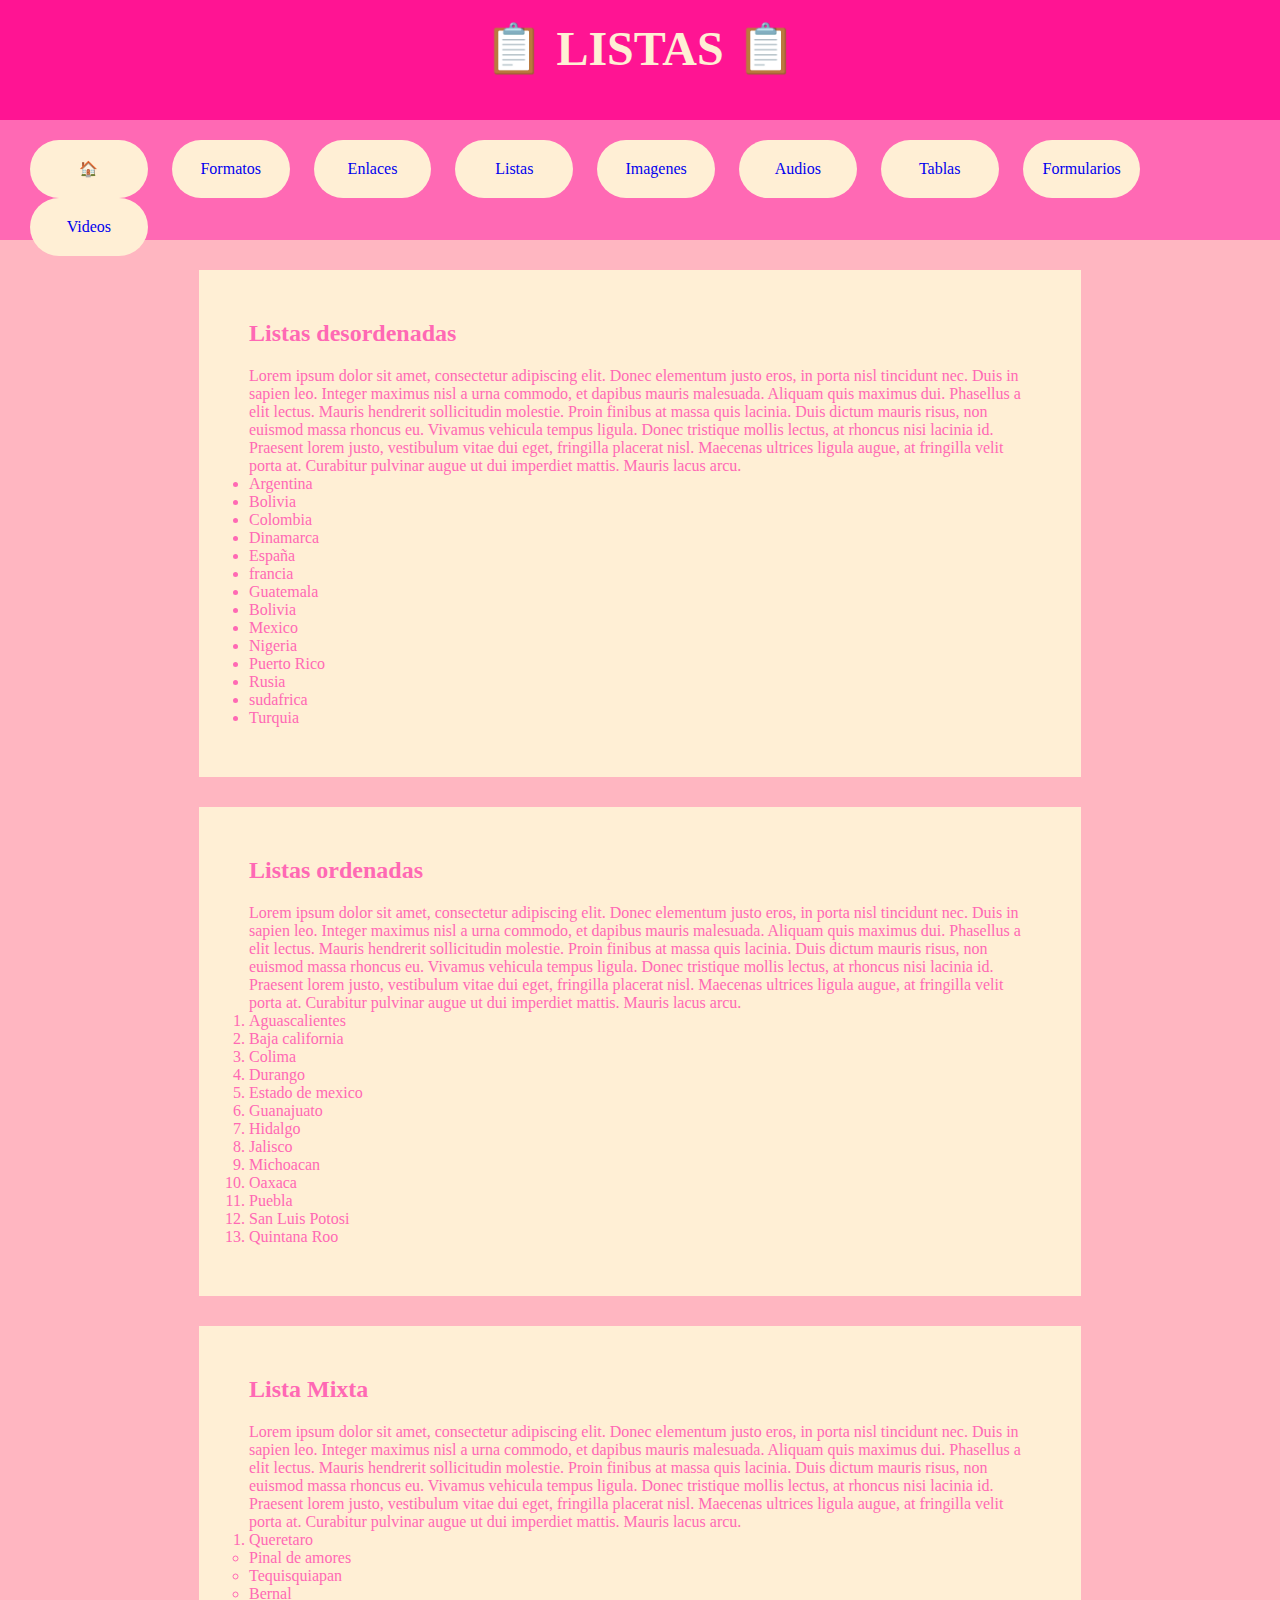
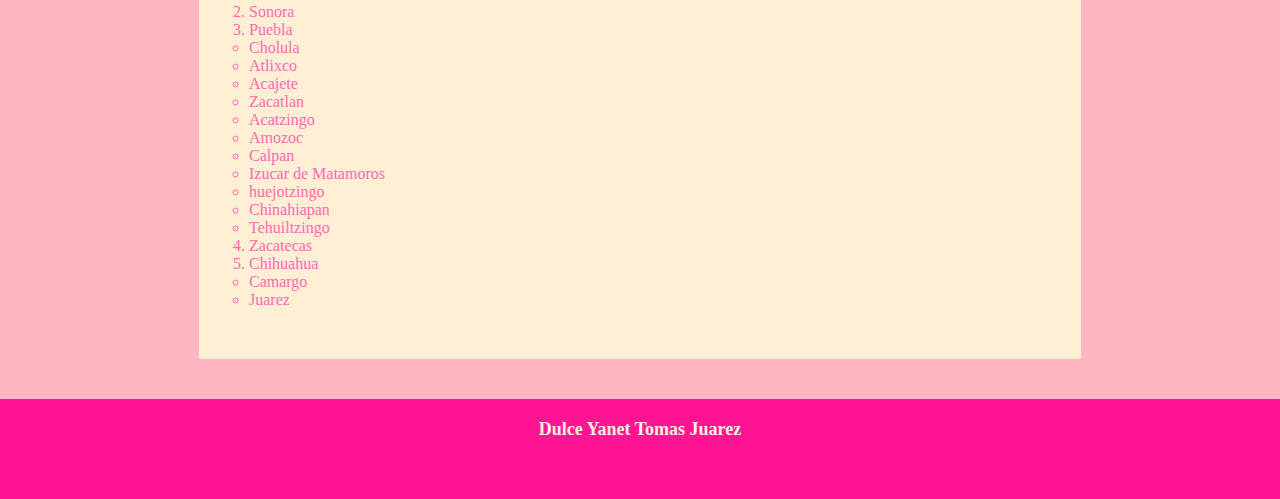
<file: html/listas.html>
<html>
<head>
    <title>Lista en html</title>
    <link rel="stylesheet" href="../css/style.css"type="text/css">
    <link rel="stylesheet" href="https://cdnjs.cloudflare.com/ajax/libs/animate.css/4.1.1/animate.min.css"/> 
    <style type="text/css">
            *{
                margin: 0;
                padding: 0;
            }
        /*header, nav, main, footer{
           height: auto;
            width: 100%;
            color: papayawhip;
            padding: 30px;
            box-sizing: border-box;

        }
        header, footer{
            height: 100px;
            background-color: deeppink;
            text-align: center;
        }
        /*nav{
            height: auto;
            background-color: hotpink;
            padding: 10px;
        }
        main{
            height: auto;
            background-color: lightpink;
        } 
        footer {
              height: 30px;  
        }
        section {
            width: 70%;
            height: auto;
            background-color: bisque;
            color: deeppink;
            margin-bottom: 30px;
            padding: 30px;
            margin-left: auto;
            margin-right: auto;
            margin-bottom: 30px;
            overflow-x: auto;
        }
       h2{ 
        margin-bottom: 20px;
        padding: 30px;
            
        }
        nav ul{
            width: 70%;
            margin-left: auto;
            margin-right: auto;
            text-align: center;
        }
    
        /*nav ul li{
            width: 10%;
            background-color: bisque;
            padding: 10px;
            margin-left: 10px;
            margin-right: 10px;
            margin-bottom: 20px;
            list-style-type: none;
            display: inline-block;
            text-align: center;
            border-radius: 30px;
        }*/
        h1, h3, h4, h5, h6{
           margin-top: 0;
            margin-bottom: 200px;
            margin-left: auto;
            margin-right: auto;
        }
            </style>
    </head>
<body>
    <header>
        <h1 class="animate__animated animate__pulse animate__repeat-3" >&#128203; LISTAS &#128203;</h1>
    </header>
    <nav>
            <ul>
                <li style="font-size: 15px;"><a href="../index.html" >&#127968</a></li>
                <li> <a href="../html/mi_primera_pagina.html">Formatos</a></li> 
                <li> <a href="../html/enlaces.html">Enlaces</a></li> 
                <li> <a href="../html/listas.html">Listas</a></li> 
                <li> <a href="../html/imagenes.html">Imagenes</a></li> 
                <li> <a href="../html/audio.html">Audios</a></li> 
                <li> <a href="../html/tablas.html">Tablas</a></li> 
                <li> <a href="../html/formularios.html"> Formularios</a> </li> 
                <li><a href= "../html/video.html">Videos</a></li>
            </ul>
            
    </nav>
    <main>
        <section class="animate__animated animate__pulse animate__delay-2s">
            <h2>Listas desordenadas</h2>
            <p>Lorem ipsum dolor sit amet, consectetur adipiscing elit. Donec elementum justo eros, in porta nisl tincidunt nec. Duis in sapien leo. Integer maximus nisl a urna commodo, et dapibus mauris malesuada. Aliquam quis maximus dui. Phasellus a elit lectus. Mauris hendrerit sollicitudin molestie. Proin finibus at massa quis lacinia. Duis dictum mauris risus, non euismod massa rhoncus eu. Vivamus vehicula tempus ligula. Donec tristique mollis lectus, at rhoncus nisi lacinia id. Praesent lorem justo, vestibulum vitae dui eget, fringilla placerat nisl. Maecenas ultrices ligula augue, at fringilla velit porta at. Curabitur pulvinar augue ut dui imperdiet mattis. Mauris lacus arcu.</p>
            <ul>
                <li>Argentina</li>
                <li>Bolivia</li>
                <li>Colombia</li>
                <li>Dinamarca</li>
                <li>España</li>
                <li>francia</li>
                <li>Guatemala</li>
                <li>Bolivia</li>
                <li>Mexico</li>
                <li>Nigeria</li>
                <li>Puerto Rico</li>
                <li>Rusia</li>
                <li>sudafrica</li>
                <li>Turquia</li>
                
            </ul>
        </section>
        <section class="animate__animated animate__pulse animate__delay-3s">
             <h2>Listas ordenadas</h2>
            <p>Lorem ipsum dolor sit amet, consectetur adipiscing elit. Donec elementum justo eros, in porta nisl tincidunt nec. Duis in sapien leo. Integer maximus nisl a urna commodo, et dapibus mauris malesuada. Aliquam quis maximus dui. Phasellus a elit lectus. Mauris hendrerit sollicitudin molestie. Proin finibus at massa quis lacinia. Duis dictum mauris risus, non euismod massa rhoncus eu. Vivamus vehicula tempus ligula. Donec tristique mollis lectus, at rhoncus nisi lacinia id. Praesent lorem justo, vestibulum vitae dui eget, fringilla placerat nisl. Maecenas ultrices ligula augue, at fringilla velit porta at. Curabitur pulvinar augue ut dui imperdiet mattis. Mauris lacus arcu.</p>
            <ol>
                <li>Aguascalientes</li>
                <li>Baja california</li>
                <li>Colima</li>
                <li>Durango</li>
                <li>Estado de mexico</li>
                <li>Guanajuato</li>
                <li>Hidalgo</li>
                <li>Jalisco</li>
                <li>Michoacan</li>
                <li>Oaxaca</li>
                <li>Puebla</li>
                <li>San Luis Potosi</li>
                <li>Quintana Roo</li>
            </ol>
        </section>
        <section class="animate__animated animate__pulse animate__delay-4s">
            <h2>Lista Mixta</h2>
            <p>Lorem ipsum dolor sit amet, consectetur adipiscing elit. Donec elementum justo eros, in porta nisl tincidunt nec. Duis in sapien leo. Integer maximus nisl a urna commodo, et dapibus mauris malesuada. Aliquam quis maximus dui. Phasellus a elit lectus. Mauris hendrerit sollicitudin molestie. Proin finibus at massa quis lacinia. Duis dictum mauris risus, non euismod massa rhoncus eu. Vivamus vehicula tempus ligula. Donec tristique mollis lectus, at rhoncus nisi lacinia id. Praesent lorem justo, vestibulum vitae dui eget, fringilla placerat nisl. Maecenas ultrices ligula augue, at fringilla velit porta at. Curabitur pulvinar augue ut dui imperdiet mattis. Mauris lacus arcu.</p>
            <ol>
                <li>Queretaro</li>
                <ul>
                    <li>Pinal de amores</li>
                    <li>Tequisquiapan</li>
                    <li>Bernal</li>
                </ul>
            <li> Sonora</li>
            <li>Puebla
                <ul>
                    <li>Cholula</li>
                    <li>Atlixco</li>
                    <li>Acajete</li>
                    <li>Zacatlan</li>
                <li>Acatzingo</li>
                <li>Amozoc</li>
                <li>Calpan</li>
                <li>Izucar de Matamoros</li>
                <li>huejotzingo</li>
                <li>Chinahiapan</li>
                <li>Tehuiltzingo</li>
                </ul>
            <li>Zacatecas</li>
            <li> Chihuahua</li>
                <ul>
                <li>Camargo</li>
                    <li>Juarez</li>
                </ul>
            </ol>
        </section>
    </main>
    <footer>
    <h6> Dulce Yanet Tomas Juarez</h6>
    </footer>
    
    </body>
</html>
</file>
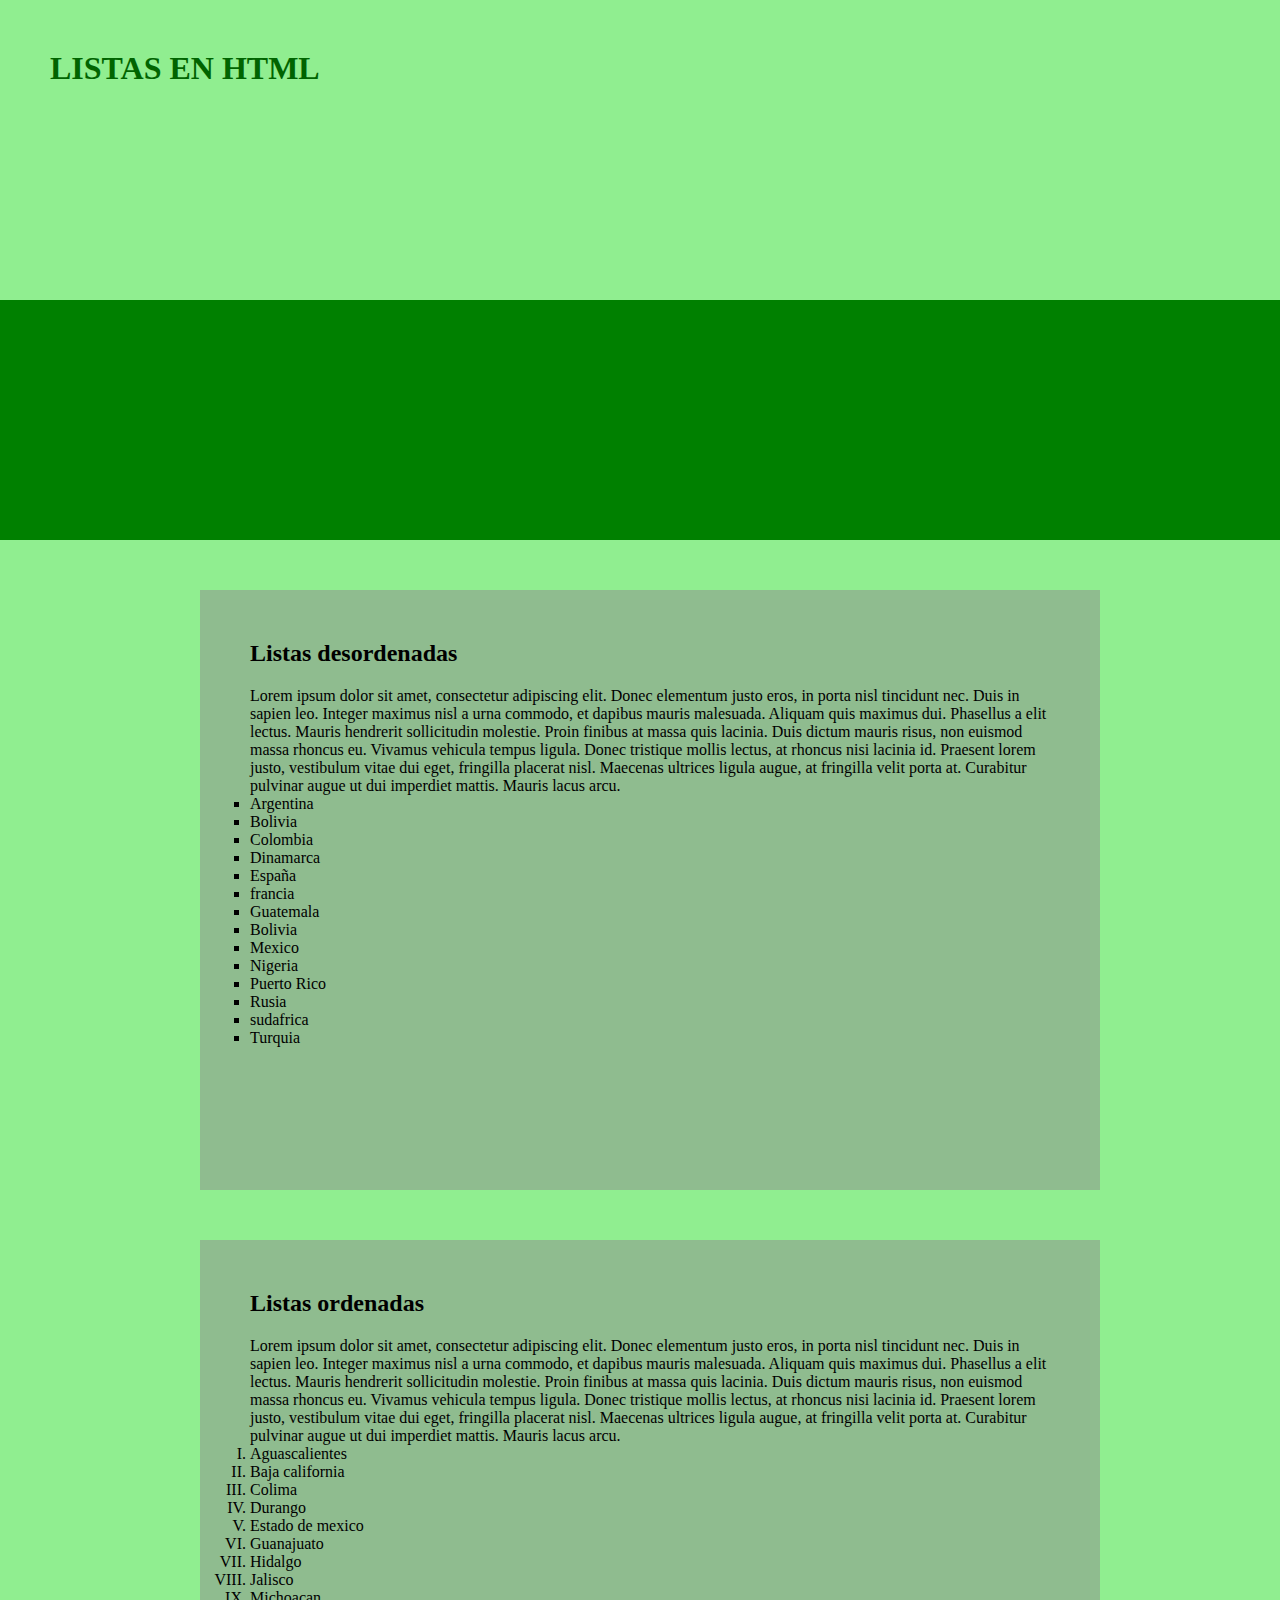
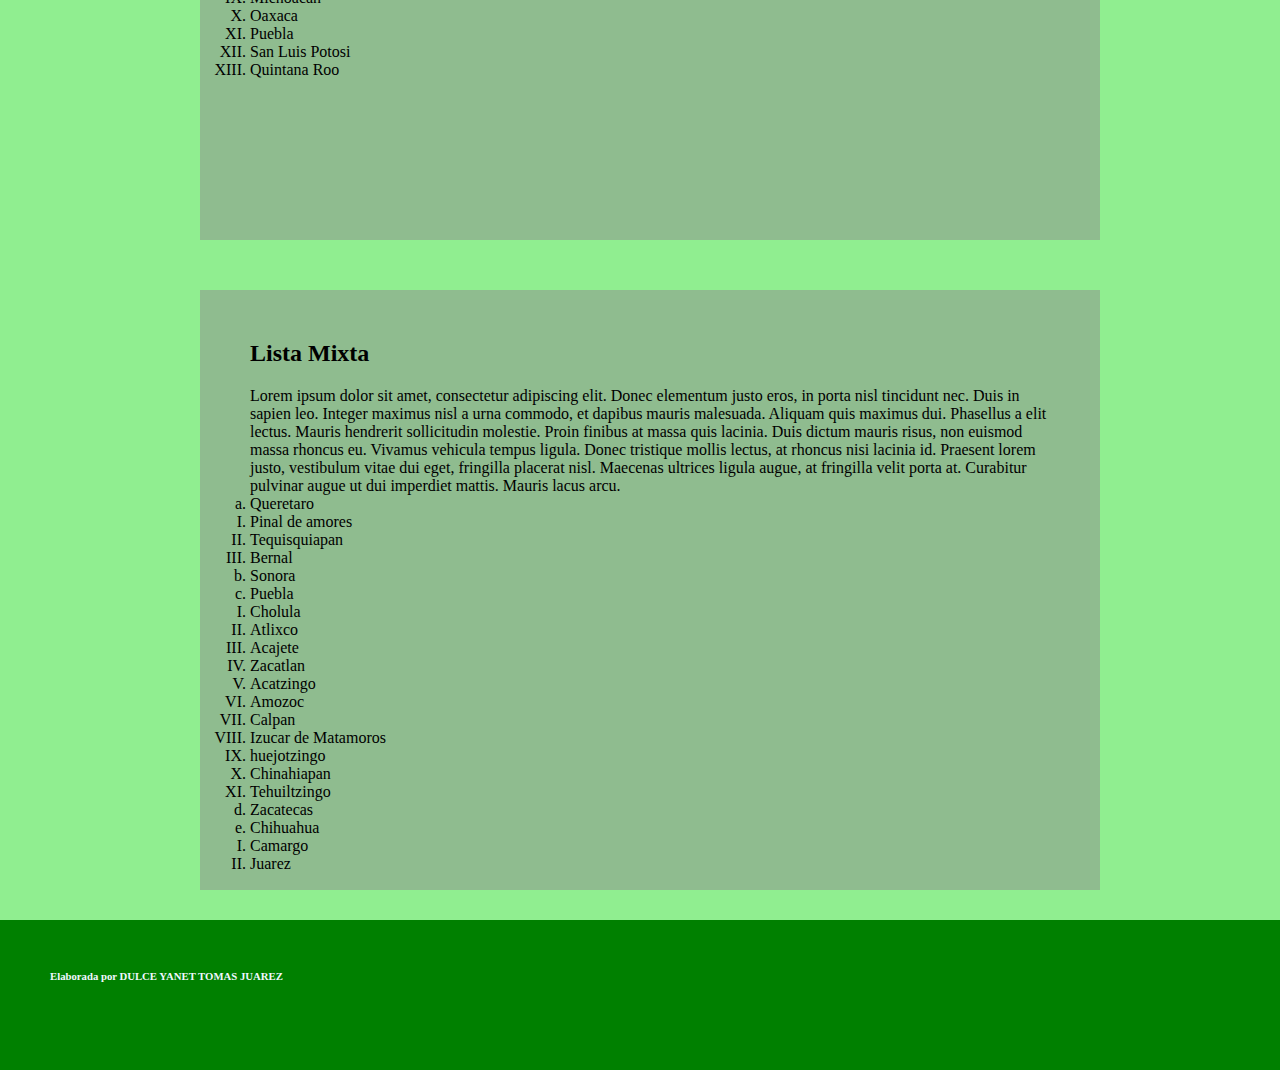
<file: html/Listas_26.html>
<html>
<head>
    <title>Lista en html</title>
    <style type="text/css">
            *{
                margin: 0;
                padding: 0;
            }
            header, nav, main, footer{
                margin-top: 0;
                margin-bottom:0;
                margin-left: auto;
                margin-right: 300px
            }
            h1, h2,h3, h4, h5, h6{
                margin-top: 0;
                margin-bottom: 20px ;
                margin-left: auto;
                margin-right: 300px}
            section{
                width: 800px;
                height: 500px;
                background-color: darkseagreen;
                margin-bottom: 50px;
                margin-left: auto;
                margin-right: auto;
                padding: 50px;
                
            }
            
        header{
            width: 1200px;
            height: 200px;
            background-color: lightgreen;
            color: darkgreen;
            padding: 50px;
            }
            nav{
                width: 1200px;
                height: 140px;
                background-color: green;
                padding: 50px;
            }
            main{
                width: 1200px;
                height: 1880px;
                background-color: lightgreen;
                padding: 50px;
            }
            footer{
                width: 1200px;
                height: 50px;
                background-color:green;
                color: aliceblue;
                padding: 50px;}
        
        nav ul li{
            width: 80px;
            height: 30px;
            background-color:lightgray;
            list-style-type: none;
            margin-bottom: 10px;
            display: inline-block;
            padding: 10px;
        }
        ul li{
            list-style-type: square;
        }
        ol li ul li{
            list-style-type: circle;
        }
        ol li{ 
                list-style-type: upper-roman
        }
            </style>
    </head>
<body>
    <header>
        <h1>LISTAS EN HTML</h1>
    </header>
    <nav>
    
    </nav>
    <main>
        <section>
            <h2>Listas desordenadas</h2>
            <p>Lorem ipsum dolor sit amet, consectetur adipiscing elit. Donec elementum justo eros, in porta nisl tincidunt nec. Duis in sapien leo. Integer maximus nisl a urna commodo, et dapibus mauris malesuada. Aliquam quis maximus dui. Phasellus a elit lectus. Mauris hendrerit sollicitudin molestie. Proin finibus at massa quis lacinia. Duis dictum mauris risus, non euismod massa rhoncus eu. Vivamus vehicula tempus ligula. Donec tristique mollis lectus, at rhoncus nisi lacinia id. Praesent lorem justo, vestibulum vitae dui eget, fringilla placerat nisl. Maecenas ultrices ligula augue, at fringilla velit porta at. Curabitur pulvinar augue ut dui imperdiet mattis. Mauris lacus arcu.</p>
            <ul>
                <li>Argentina</li>
                <li>Bolivia</li>
                <li>Colombia</li>
                <li>Dinamarca</li>
                <li>España</li>
                <li>francia</li>
                <li>Guatemala</li>
                <li>Bolivia</li>
                <li>Mexico</li>
                <li>Nigeria</li>
                <li>Puerto Rico</li>
                <li>Rusia</li>
                <li>sudafrica</li>
                <li>Turquia</li>
                
            </ul>
        </section>
        <section>
             <h2>Listas ordenadas</h2>
            <p>Lorem ipsum dolor sit amet, consectetur adipiscing elit. Donec elementum justo eros, in porta nisl tincidunt nec. Duis in sapien leo. Integer maximus nisl a urna commodo, et dapibus mauris malesuada. Aliquam quis maximus dui. Phasellus a elit lectus. Mauris hendrerit sollicitudin molestie. Proin finibus at massa quis lacinia. Duis dictum mauris risus, non euismod massa rhoncus eu. Vivamus vehicula tempus ligula. Donec tristique mollis lectus, at rhoncus nisi lacinia id. Praesent lorem justo, vestibulum vitae dui eget, fringilla placerat nisl. Maecenas ultrices ligula augue, at fringilla velit porta at. Curabitur pulvinar augue ut dui imperdiet mattis. Mauris lacus arcu.</p>
            <ol>
                <li>Aguascalientes</li>
                <li>Baja california</li>
                <li>Colima</li>
                <li>Durango</li>
                <li>Estado de mexico</li>
                <li>Guanajuato</li>
                <li>Hidalgo</li>
                <li>Jalisco</li>
                <li>Michoacan</li>
                <li>Oaxaca</li>
                <li>Puebla</li>
                <li>San Luis Potosi</li>
                <li>Quintana Roo</li>
            </ol>
        </section>
        <section>
            <h2>Lista Mixta</h2>
            <p>Lorem ipsum dolor sit amet, consectetur adipiscing elit. Donec elementum justo eros, in porta nisl tincidunt nec. Duis in sapien leo. Integer maximus nisl a urna commodo, et dapibus mauris malesuada. Aliquam quis maximus dui. Phasellus a elit lectus. Mauris hendrerit sollicitudin molestie. Proin finibus at massa quis lacinia. Duis dictum mauris risus, non euismod massa rhoncus eu. Vivamus vehicula tempus ligula. Donec tristique mollis lectus, at rhoncus nisi lacinia id. Praesent lorem justo, vestibulum vitae dui eget, fringilla placerat nisl. Maecenas ultrices ligula augue, at fringilla velit porta at. Curabitur pulvinar augue ut dui imperdiet mattis. Mauris lacus arcu.</p>
            <ol>
            <li style="list-style-type:lower-alpha">Queretaro</li>
                <ul>
                    <li>Pinal de amores</li>
                    <li>Tequisquiapan</li>
                    <li>Bernal</li>
                </ul>
            <li style="list-style-type:lower-alpha"> Sonora</li>
                <li style="list-style-type:lower-alpha" >Puebla</li>
                <ul>
                    <li>Cholula</li>
                    <li>Atlixco</li>
                    <li>Acajete</li>
                    <li>Zacatlan</li>
                    <li>Acatzingo</li>
                    <li>Amozoc</li>
                    <li>Calpan</li>
                    <li>Izucar de Matamoros</li>
                    <li>huejotzingo</li>
                    <li>Chinahiapan</li>
                    <li>Tehuiltzingo</li>
                </ul>
            <li style="list-style-type:lower-alpha" >Zacatecas</li>
            <li style="list-style-type:lower-alpha" > Chihuahua</li>
                <ul>
                    <li>Camargo</li>
                    <li>Juarez</li>
                </ul>
            </ol>
        </section>
    </main>
    <footer>
    <h6>Elaborada por DULCE YANET TOMAS JUAREZ</h6>
    </footer>
    
    </body>
</html>
</file>
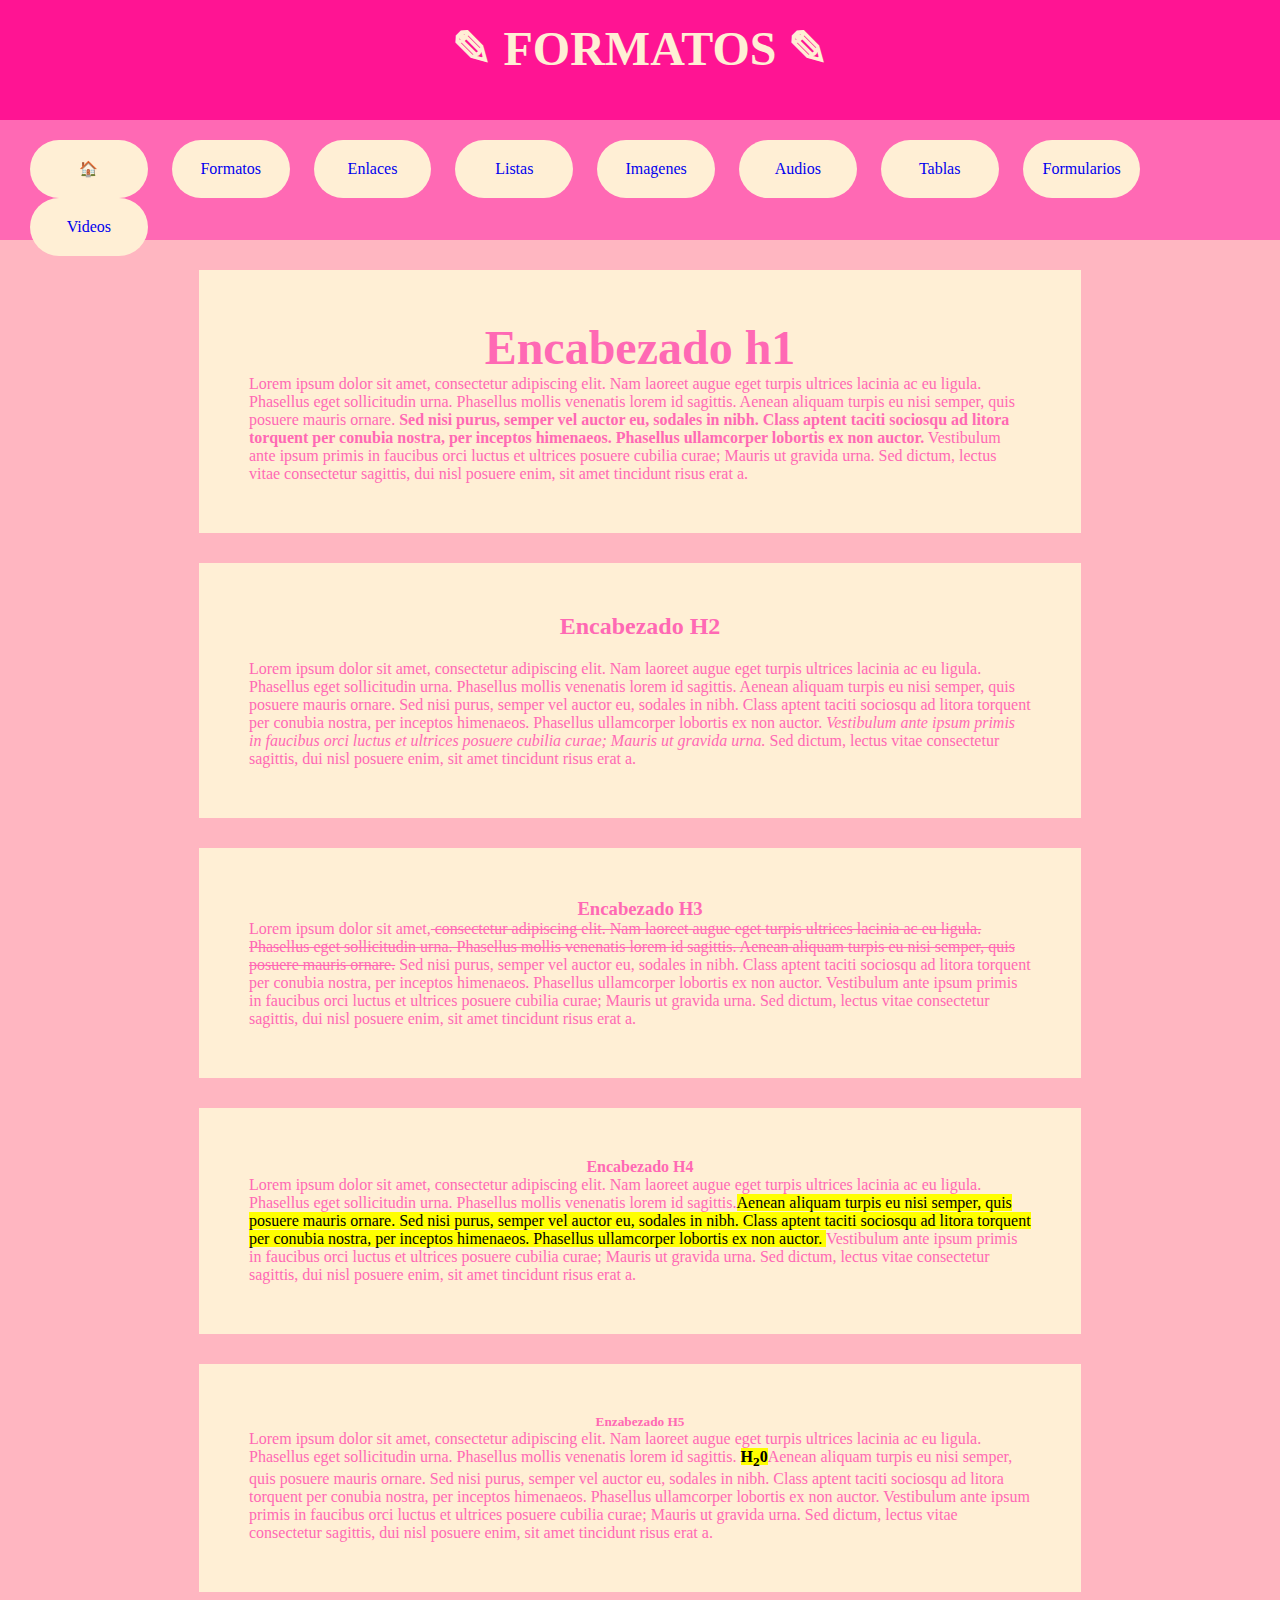
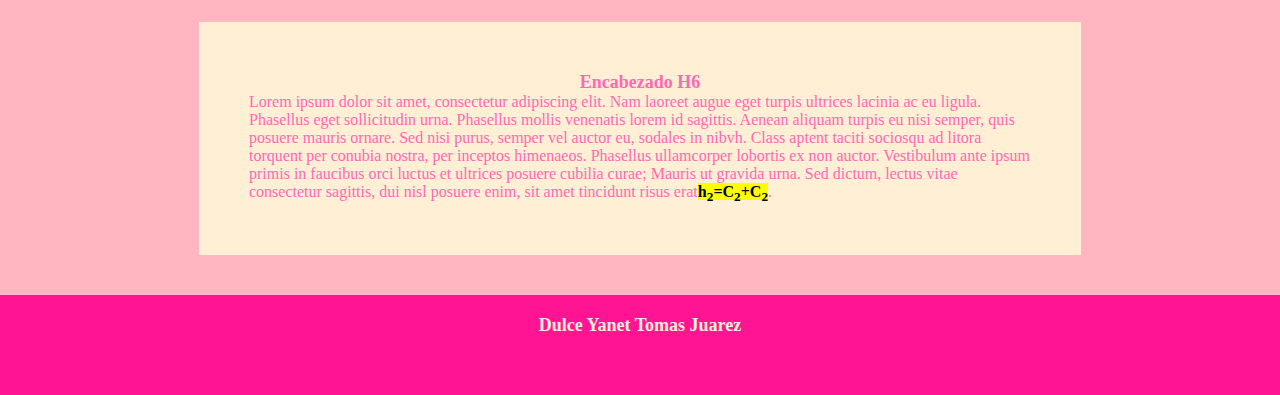
<file: html/mi_primera_pagina.html>
<html>
    <head>
        <title>Formatos</title>

        <link rel="stylesheet" href="../css/style.css"type="text/css"> 
        <link rel="stylesheet" href="https://cdnjs.cloudflare.com/ajax/libs/animate.css/4.1.1/animate.min.css"/>
        <style type="text/css"> 
            footer {
                text-align: center;
            }
            h1, h2, h3, h4, h5, h6, h6 {
                text-align: center;
            }
        </style> 
    </head>
    <body>
        <header>
            <h1 class="animate__animated animate__pulse animate__repeat-3" >&#9998; FORMATOS &#9998;</h1>
        </header>
        <nav>
            <ul>
                <li style="font-size: 15px;"><a href="../index.html" >&#127968</a></li>
                <li> <a href="../html/mi_primera_pagina.html">Formatos</a></li> 
                <li> <a href="../html/enlaces.html">Enlaces</a></li> 
                <li> <a href="../html/listas.html">Listas</a></li> 
                <li> <a href="../html/imagenes.html">Imagenes</a></li> 
                <li> <a href="../html/audio.html">Audios</a></li> 
                <li> <a href="../html/tablas.html">Tablas</a></li> 
                <li> <a href="../html/formularios.html"> Formularios</a> </li> 
                <li><a href= "../html/video.html">Videos</a></li>
            </ul>
        </nav>
        <main>
            <section class="animate__animated animate__pulse animate__delay-2s">
                <h1>Encabezado h1
                </h1>
                <p>Lorem ipsum dolor sit amet, consectetur adipiscing elit. Nam laoreet augue eget turpis ultrices lacinia ac eu ligula. Phasellus eget sollicitudin urna. Phasellus mollis venenatis lorem id sagittis. Aenean aliquam turpis eu nisi semper, quis posuere mauris ornare. <b>Sed nisi purus, semper vel auctor eu, sodales in nibh. Class aptent taciti sociosqu ad litora torquent per conubia nostra, per inceptos himenaeos. Phasellus ullamcorper lobortis ex non auctor.</b> Vestibulum ante ipsum primis in faucibus orci luctus et ultrices posuere cubilia curae; Mauris ut gravida urna. Sed dictum, lectus vitae consectetur sagittis, dui nisl posuere enim, sit amet tincidunt risus erat a.</p>
            </section>
            <section class="animate__animated animate__pulse animate__delay-3s" >
                <h2>Encabezado H2</h2>
                <p>Lorem ipsum dolor sit amet, consectetur adipiscing elit. Nam laoreet augue eget turpis ultrices lacinia ac eu ligula. Phasellus eget sollicitudin urna. Phasellus mollis venenatis lorem id sagittis. Aenean aliquam turpis eu nisi semper, quis posuere mauris ornare. Sed nisi purus, semper vel auctor eu, sodales in nibh. Class aptent taciti sociosqu ad litora torquent per conubia nostra, per inceptos himenaeos. Phasellus ullamcorper lobortis ex non auctor. <i>Vestibulum ante ipsum primis in faucibus orci luctus et ultrices posuere cubilia curae; Mauris ut gravida urna.</i> Sed dictum, lectus vitae consectetur sagittis, dui nisl posuere enim, sit amet tincidunt risus erat a. </p>
            </section>
            <section class="animate__animated animate__pulse animate__delay-4s">
                <h3>Encabezado H3</h3>
                    <p>Lorem ipsum dolor sit amet,<del> consectetur adipiscing elit. Nam laoreet augue eget turpis ultrices lacinia ac eu ligula. Phasellus eget sollicitudin urna. Phasellus mollis venenatis lorem id sagittis. Aenean aliquam turpis eu nisi semper, quis posuere mauris ornare.</del> Sed nisi purus, semper vel auctor eu, sodales in nibh. Class aptent taciti sociosqu ad litora torquent per conubia nostra, per inceptos himenaeos. Phasellus ullamcorper lobortis ex non auctor. Vestibulum ante ipsum primis in faucibus orci luctus et ultrices posuere cubilia curae; Mauris ut gravida urna. Sed dictum, lectus vitae consectetur sagittis, dui nisl posuere enim, sit amet tincidunt risus erat a.</p>
            </section>
            <section class="animate__animated animate__pulse animate__delay-5s">
            <h4>Encabezado H4</h4>
                <p>Lorem ipsum dolor sit amet, consectetur adipiscing elit. Nam laoreet augue eget turpis ultrices lacinia ac eu ligula. Phasellus eget sollicitudin urna. Phasellus mollis venenatis lorem id sagittis.<mark>Aenean aliquam turpis eu nisi semper, quis posuere mauris ornare. Sed nisi purus, semper vel auctor eu, sodales in nibh. Class aptent taciti sociosqu ad litora torquent per conubia nostra, per inceptos himenaeos. Phasellus ullamcorper lobortis ex non auctor. </mark> Vestibulum ante ipsum primis in faucibus orci luctus et ultrices posuere cubilia curae; Mauris ut gravida urna. Sed dictum, lectus vitae consectetur sagittis, dui nisl posuere enim, sit amet tincidunt risus erat a.</p>
            </section>
            <section class="animate__animated animate__pulse animate__delay-6s">
            <h5>Enzabezado H5</h5>
                <p>Lorem ipsum dolor sit amet, consectetur adipiscing elit. Nam laoreet augue eget turpis ultrices lacinia ac eu ligula. Phasellus eget sollicitudin urna. Phasellus mollis venenatis lorem id sagittis. <b><mark>H<Sub>2</Sub>0</mark></b>Aenean aliquam turpis eu nisi semper, quis posuere mauris ornare. Sed nisi purus, semper vel auctor eu, sodales in nibh. Class aptent taciti sociosqu ad litora torquent per conubia nostra, per inceptos himenaeos. Phasellus ullamcorper lobortis ex non auctor. Vestibulum ante ipsum primis in faucibus orci luctus et ultrices posuere cubilia curae; Mauris ut gravida urna. Sed dictum, lectus vitae consectetur sagittis, dui nisl posuere enim, sit amet tincidunt risus erat a.</p>
            </section>
            <section class="animate__animated animate__pulse animate__delay-7s">
            <h6>Encabezado H6</h6>
                <p>Lorem ipsum dolor sit amet, consectetur adipiscing elit. Nam laoreet augue eget turpis ultrices lacinia ac eu ligula. Phasellus eget sollicitudin urna. Phasellus mollis venenatis lorem id sagittis. Aenean aliquam turpis eu nisi semper, quis posuere mauris ornare. Sed nisi purus, semper vel auctor eu, sodales in nibvh. Class aptent taciti sociosqu ad litora torquent per conubia nostra, per inceptos himenaeos. Phasellus ullamcorper lobortis ex non auctor. Vestibulum ante ipsum primis in faucibus orci luctus et ultrices posuere cubilia curae; Mauris ut gravida urna. Sed dictum, lectus vitae consectetur sagittis, dui nisl posuere enim, sit amet tincidunt risus erat<b><mark>h<sub>2</sub>=C<sub>2</sub>+C<sub>2</sub></mark></b>.</p>
            </section>
        </main>
        <footer>
            <h6>Dulce Yanet Tomas Juarez</h6>
        </footer>
    </body>
</html>
</file>
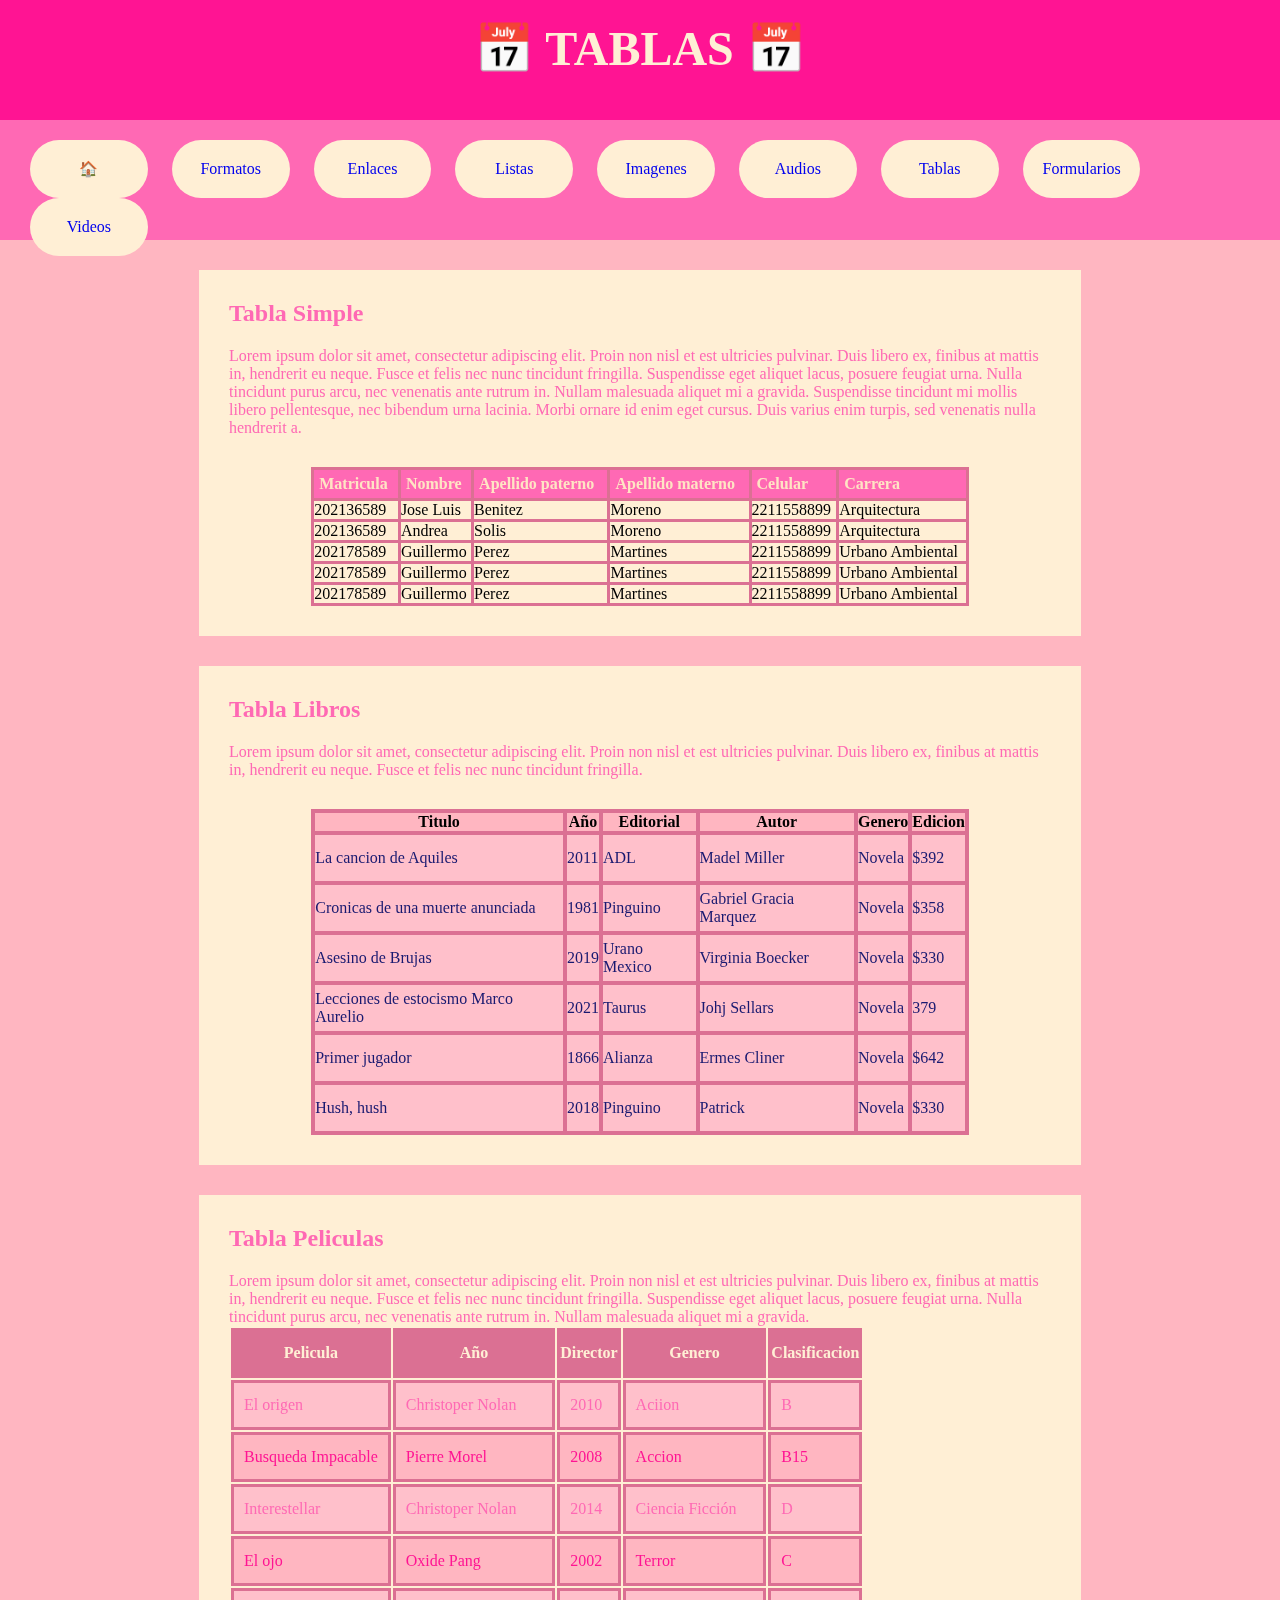
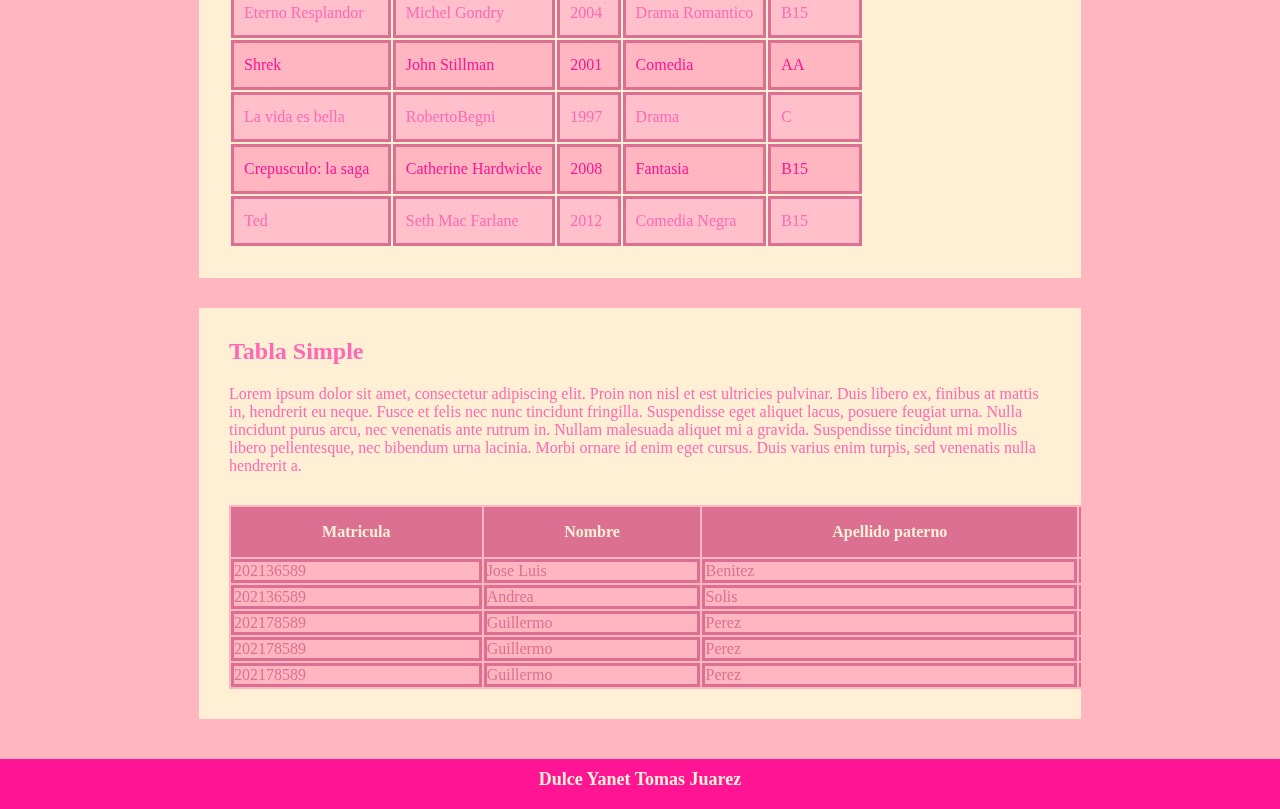
<file: html/tablas.html>
<html>
    <head>
        <title>Dulce Yanet Tomas Juarez</title>
        <link rel="stylesheet" href="../css/style.css"type="text/css">
        <link rel="stylesheet" href="https://cdnjs.cloudflare.com/ajax/libs/animate.css/4.1.1/animate.min.css"/>
        <style type="text/css">
        *{
            padding: 0;
            margin: 0;
        }
            
       /* header, nav, main, footer{
           
            width: 100%;
            color: papayawhip;
            padding: 30px;
            box-sizing: border-box;

        }
        header, footer{
            height: 100px;
            background-color: deeppink;
            text-align: center;
        }
        nav{
            background-color: hotpink;    
            height: 120px;
            padding: 20px;
        }
        main{
            height: auto;
            background-color: lightpink;
        }*/ 
        footer {
            padding: 10px;
            height: 50px;
        }
        header{
            height: 120px;
            padding: 20px;
        }
        section {
            width: 70%;
            height: auto;
            background-color: papayawhip;
            color: hotpink;
            margin-bottom: 30px;
            padding: 30px;
            margin-left: auto;
            margin-right: auto;
            margin-bottom: 30px;
            overflow-x: auto;
        }
       h2{ 
        margin-bottom: 20px;
            
        }
        h1,{
            text-align: center;
            font-size: 48px;
            }
        /*nav ul{
            width: 70%;
            margin-left: auto;
            margin-right: auto;
            text-align: center;
        }*/
        /* nav ul li{
            display: inline-block;
            width: 10%;
            background-color:papayawhip;
            list-style-image: none;
            padding: 15px;
            color: deeppink;
            text-align: center ;
            margin-left: 5px;;
            margin-right: 5px;
            border-radius: 30px;
        }
        nav ul li{
            text-align: center;
        }
        nav ul li a{
            text-decoration: none;
        }*/
            
        #tab_simple{
            width: 80%;
            margin-left: auto;
            margin-right: auto;
            margin-top: 30px;
            /*border-width: 5px;
            border-style: solid;
            border-color: deeppink;*/
            border-collapse: collapse;
            
        }
        #tab_simple td, th{
            border-width:3px;
            border-style: solid;
            border-color: palevioletred;
           
          }  
        #tab_simple th{
            background-color: hotpink;
            color: bisque;
            text-align: left;
            padding: 5px;
          }  
        #tab_simple table td{
            background-color: palevioletred;
            color: palevioletred;
            padding: 10px;
          }  
        #tab_simple #tab_libros th{
            height: 80px;
            background-color: darkblue;
            color: aliceblue;
            
           }
        #tab_libros td{
            background-color:pink;
            color: midnightblue;
            height: 50px;
            
           }
        #tab_libros td, #tab_libros th{
            border-width: 4px;
            border-style: solid;
            border-color: palevioletred;
           }
            
        #tab_libros{
            width: 80%;
            margin-left: auto;
            margin-right: auto;
            margin-top: 30px;
            border-collapse: collapse;
            background-color: lightpink;

            }
        #tab_libros tbody tr td:hover{
                background-color: lightgoldenrodyellow;
            }
       /* #tab_libros tbody tr td:hover{
                background-color: lightgoldenrodyellow;
            ESTA REGLA GENERA EL HOVER EN LAS CELDAS QUE CORRESPONDEN AL TBODY*/
            }    
            
        #tab_pelis{
            width: 80%;
            margin-left: auto;
            margin-right: auto;
            margin-top: 30px;
            /*border-collapse: collapse;*/
            border-spacing: 20px;


            }   
            
         #tab_pelis th,  #tab_pelis td{
                border-width: 3px;
                border-style: solid;
                border-color: palevioletred;
            }
         #tab_pelis th{
            background-color:palevioletred;
            color: papayawhip;
            height: 50px;
            } 
        #tab_pelis td {
            height: 50px;
            padding: 10px;
            }
        #tab_pelis tbody tr:nth-child(even){
            background-color: lightpink;
             color:deeppink
            }
        #tab_pelis tbody tr:nth-child(odd){
            background-color: pink;
             color:hotpink;
            }   
        #tab_responsive{
            width: 1800px;
            background-color: lightpink;
            color: palevioletred;
            margin-top: 30px;
            }
       #tab_responsive th{
           background-color: palevioletred;
           color: papayawhip;
            padding: 10px;
            height: 50px;
            }
        #tab_responsive th, #tab_responsive td{   
            border: 3px solid palevioletred;
            }
        </style>
    </head>
    <body>
           <header>
            <h1 class="animate__animated animate__pulse animate__repeat-3" >&#128197; TABLAS &#128197;</h1>
        </header>
        <nav>
            <ul>
                    <li style="font-size: 15px;"><a href="../index.html" >&#127968</a></li>
                   <li> <a href="../html/mi_primera_pagina.html">Formatos</a></li> 
                    <li> <a href="../html/enlaces.html">Enlaces</a></li> 
                    <li> <a href="../html/listas.html">Listas</a></li> 
                    <li> <a href="../html/imagenes.html">Imagenes</a></li> 
                    <li> <a href="../html/audio.html">Audios</a></li> 
                    <li> <a href="../html/tablas.html">Tablas</a></li> 
                    <li> <a href="../html/formularios.html"> Formularios</a> </li> 
                    <li><a href= "../html/video.html">Videos</a></li>
            </ul>
            
        </nav>
        <main>
            <section class="animate__animated animate__pulse animate__delay-2s">
                <h2>Tabla Simple</h2>
                <p>Lorem ipsum dolor sit amet, consectetur adipiscing elit. Proin non nisl et est ultricies pulvinar. Duis libero ex, finibus at mattis in, hendrerit eu neque. Fusce et felis nec nunc tincidunt fringilla. Suspendisse eget aliquet lacus, posuere feugiat urna. Nulla tincidunt purus arcu, nec venenatis ante rutrum in. Nullam malesuada aliquet mi a gravida. Suspendisse tincidunt mi mollis libero pellentesque, nec bibendum urna lacinia. Morbi ornare id enim eget cursus. Duis varius enim turpis, sed venenatis nulla hendrerit a. </p>
                <table id="tab_simple">
                    <thead>
                        <tr>
                        <th>Matricula</th>
                        <th>Nombre</th>
                        <th>Apellido paterno</th>
                        <th>Apellido materno</th>
                        <th>Celular</th>
                        <th>Carrera</th>
                        </tr>
                    </thead>
                    <tbody>
                        <tr>
                            <td>202136589</td>
                            <td> Jose Luis </td>
                            <td>Benitez</td>
                            <td>Moreno</td>
                            <td>2211558899</td>
                            <td>Arquitectura</td>
                        </tr>
                        <tr>
                            <td>202136589</td>
                            <td> Andrea </td>
                            <td>Solis</td>
                            <td>Moreno</td>
                            <td>2211558899</td>
                            <td>Arquitectura</td>
                        </tr>
                        <tr>
                            <td>202178589</td>
                            <td> Guillermo</td>
                            <td>Perez</td>
                            <td>Martines</td>
                            <td>2211558899</td>
                            <td>Urbano Ambiental
                            </td>
                        </tr>
                        <tr>
                            <td>202178589</td>
                            <td> Guillermo</td>
                            <td>Perez</td>
                            <td>Martines</td>
                            <td>2211558899</td>
                            <td>Urbano Ambiental
                            </td>
                        <tr>
                            <td>202178589</td>
                            <td> Guillermo</td>
                            <td>Perez</td>
                            <td>Martines</td>
                            <td>2211558899</td>
                            <td>Urbano Ambiental
                            </td>
                        </tr>
                    </tbody>
                    <tfoot></tfoot>
                </table>
            </section>
            <section class="animate__animated animate__pulse animate__delay-3s">
                <h2>Tabla Libros</h2>
                <p>Lorem ipsum dolor sit amet, consectetur adipiscing elit. Proin non nisl et est ultricies pulvinar. Duis libero ex, finibus at mattis in, hendrerit eu neque. Fusce et felis nec nunc tincidunt fringilla.</p>
                <table id="tab_libros">
                    <thead>
                        <tr> 
                        <th>Titulo</th>
                        <th>Año</th>
                        <th>Editorial</th>
                        <th>Autor</th>
                        <th>Genero</th>
                        <th>Edicion</th>
                        </tr>
                    </thead>
                    <tbody>
                        <tr>
                        <td>La cancion de Aquiles</td>
                        <td>2011</td>
                        <td>ADL</td>
                        <td>Madel Miller</td>
                        <td>Novela</td>
                        <td>$392</td>
                        </tr>
                        <tr>
                        <td>Cronicas de una muerte anunciada</td>
                        <td>1981</td>
                        <td>Pinguino</td>
                        <td>Gabriel Gracia Marquez</td>
                        <td>Novela</td>
                        <td>$358</td>
                        </tr>
                        <tr>
                        <td>Asesino de Brujas</td>
                        <td>2019</td>
                        <td>Urano Mexico</td>
                        <td>Virginia Boecker</td>
                        <td>Novela</td>
                        <td>$330</td>
                        </tr>
                        <tr>
                        <td>Lecciones de estocismo Marco Aurelio</td>
                        <td>2021</td>
                        <td>Taurus</td>
                        <td>Johj Sellars</td>
                        <td>Novela</td>
                        <td>379</td>
                        </tr>
                        <tr>
                        <td>Primer jugador</td>
                        <td>1866</td>
                        <td>Alianza </td>
                        <td>Ermes Cliner</td>
                        <td>Novela</td>
                        <td>$642</td>
                        </tr>
                        <tr>
                        <td>Hush, hush</td>
                        <td>2018</td>
                        <td>Pinguino</td>
                        <td>Patrick</td>
                        <td>Novela</td>
                        <td>$330</td>
                        </tr>
                    </tbody>
                
                
                
                </table>
                
                
            </section>
            <section class="animate__animated animate__pulse animate__delay-4s">
                <h2>Tabla Peliculas</h2>
                <p>Lorem ipsum dolor sit amet, consectetur adipiscing elit. Proin non nisl et est ultricies pulvinar. Duis libero ex, finibus at mattis in, hendrerit eu neque. Fusce et felis nec nunc tincidunt fringilla. Suspendisse eget aliquet lacus, posuere feugiat urna. Nulla tincidunt purus arcu, nec venenatis ante rutrum in. Nullam malesuada aliquet mi a gravida.<br>
                </p>
                <table id="tab_pelis">
                    <thead>
                        <tr>
                            <th>Pelicula </th>
                            <th>Año </th>
                            <th>Director</th>
                            <th>Genero</th>
                            <th>Clasificacion </th>
            
                        </tr>
                    </thead>
                    <tbody>
                        <tr>
                            <td>El origen</td>
                            <td>Christoper Nolan </td>
                            <td>2010 </td>
                            <td>Aciion</td>
                            <td>B </td>
                            
                        </tr>
                         <tr>
                            <td>Busqueda Impacable </td>
                            <td>Pierre Morel</td>
                            <td>2008</td>
                            <td>Accion</td>
                            <td>B15</td>
                            
                        </tr> 
                         <tr>
                            <td>Interestellar</td>
                            <td>Christoper Nolan</td>
                            <td>2014</td>
                            <td>Ciencia Ficción</td>
                            <td>D</td>
                            
                        </tr>
                         <tr>
                            <td>El ojo</td>
                            <td>Oxide Pang </td>
                            <td>2002</td>
                            <td>Terror</td>
                            <td>C</td>
                            
                        </tr>
                         <tr>
                            <td>Eterno Resplandor </td>
                            <td>Michel Gondry </td>
                            <td>2004</td>
                            <td>Drama Romantico</td>
                            <td>B15</td>
                            
                        </tr>
                         <tr>
                            <td>Shrek</td>
                            <td>John Stillman</td>
                            <td>2001</td>
                            <td>Comedia</td>
                            <td>AA</td>
                            
                        </tr>
                         <tr>
                            <td>La vida es bella</td>
                            <td>RobertoBegni </td>
                            <td>1997</td>
                            <td>Drama</td>
                            <td>C</td>
                            
                        </tr>
                         <tr>
                            <td>Crepusculo: la saga</td>
                            <td>Catherine Hardwicke</td>
                            <td>2008</td>
                            <td>Fantasia</td>
                            <td>B15</td>
                            
                        </tr>
                         <tr>
                            <td>Ted</td>
                            <td>Seth Mac Farlane</td>
                            <td>2012</td>
                            <td>Comedia Negra</td>
                            <td>B15</td>
         
                        </tr>
                        
                    </tbody>
                </table>
            </section>
        <section class="animate__animated animate__pulse animate__delay-5s">
                <h2>Tabla Simple</h2>
                <p>Lorem ipsum dolor sit amet, consectetur adipiscing elit. Proin non nisl et est ultricies pulvinar. Duis libero ex, finibus at mattis in, hendrerit eu neque. Fusce et felis nec nunc tincidunt fringilla. Suspendisse eget aliquet lacus, posuere feugiat urna. Nulla tincidunt purus arcu, nec venenatis ante rutrum in. Nullam malesuada aliquet mi a gravida. Suspendisse tincidunt mi mollis libero pellentesque, nec bibendum urna lacinia. Morbi ornare id enim eget cursus. Duis varius enim turpis, sed venenatis nulla hendrerit a. </p>
                <table id="tab_responsive">
                    <thead>
                        <tr>
                        <th>Matricula</th>
                        <th>Nombre</th>
                        <th>Apellido paterno</th>
                        <th>Apellido materno</th>
                        <th>Celular</th>
                        <th>Carrera</th>
                        </tr>
                    </thead>
                    <tbody>
                        <tr>
                            <td>202136589</td>
                            <td> Jose Luis </td>
                            <td>Benitez</td>
                            <td>Moreno</td>
                            <td>2211558899</td>
                            <td>Arquitectura</td>
                        </tr>
                        <tr>
                            <td>202136589</td>
                            <td> Andrea </td>
                            <td>Solis</td>
                            <td>Moreno</td>
                            <td>2211558899</td>
                            <td>Arquitectura</td>
                        </tr>
                        <tr>
                            <td>202178589</td>
                            <td> Guillermo</td>
                            <td>Perez</td>
                            <td>Martines</td>
                            <td>2211558899</td>
                            <td>Urbano Ambiental
                            </td>
                        </tr>
                        <tr>
                            <td>202178589</td>
                            <td> Guillermo</td>
                            <td>Perez</td>
                            <td>Martines</td>
                            <td>2211558899</td>
                            <td>Urbano Ambiental
                            </td>
                        <tr>
                            <td>202178589</td>
                            <td> Guillermo</td>
                            <td>Perez</td>
                            <td>Martines</td>
                            <td>2211558899</td>
                            <td>Urbano Ambiental
                            </td>
                        </tr>
                    </tbody>
                    <tfoot></tfoot>
                </table>
            </section>
        </main>
        <footer>
            <h6> Dulce Yanet Tomas Juarez</h6>
        </footer>
    </body>
</html>
</file>
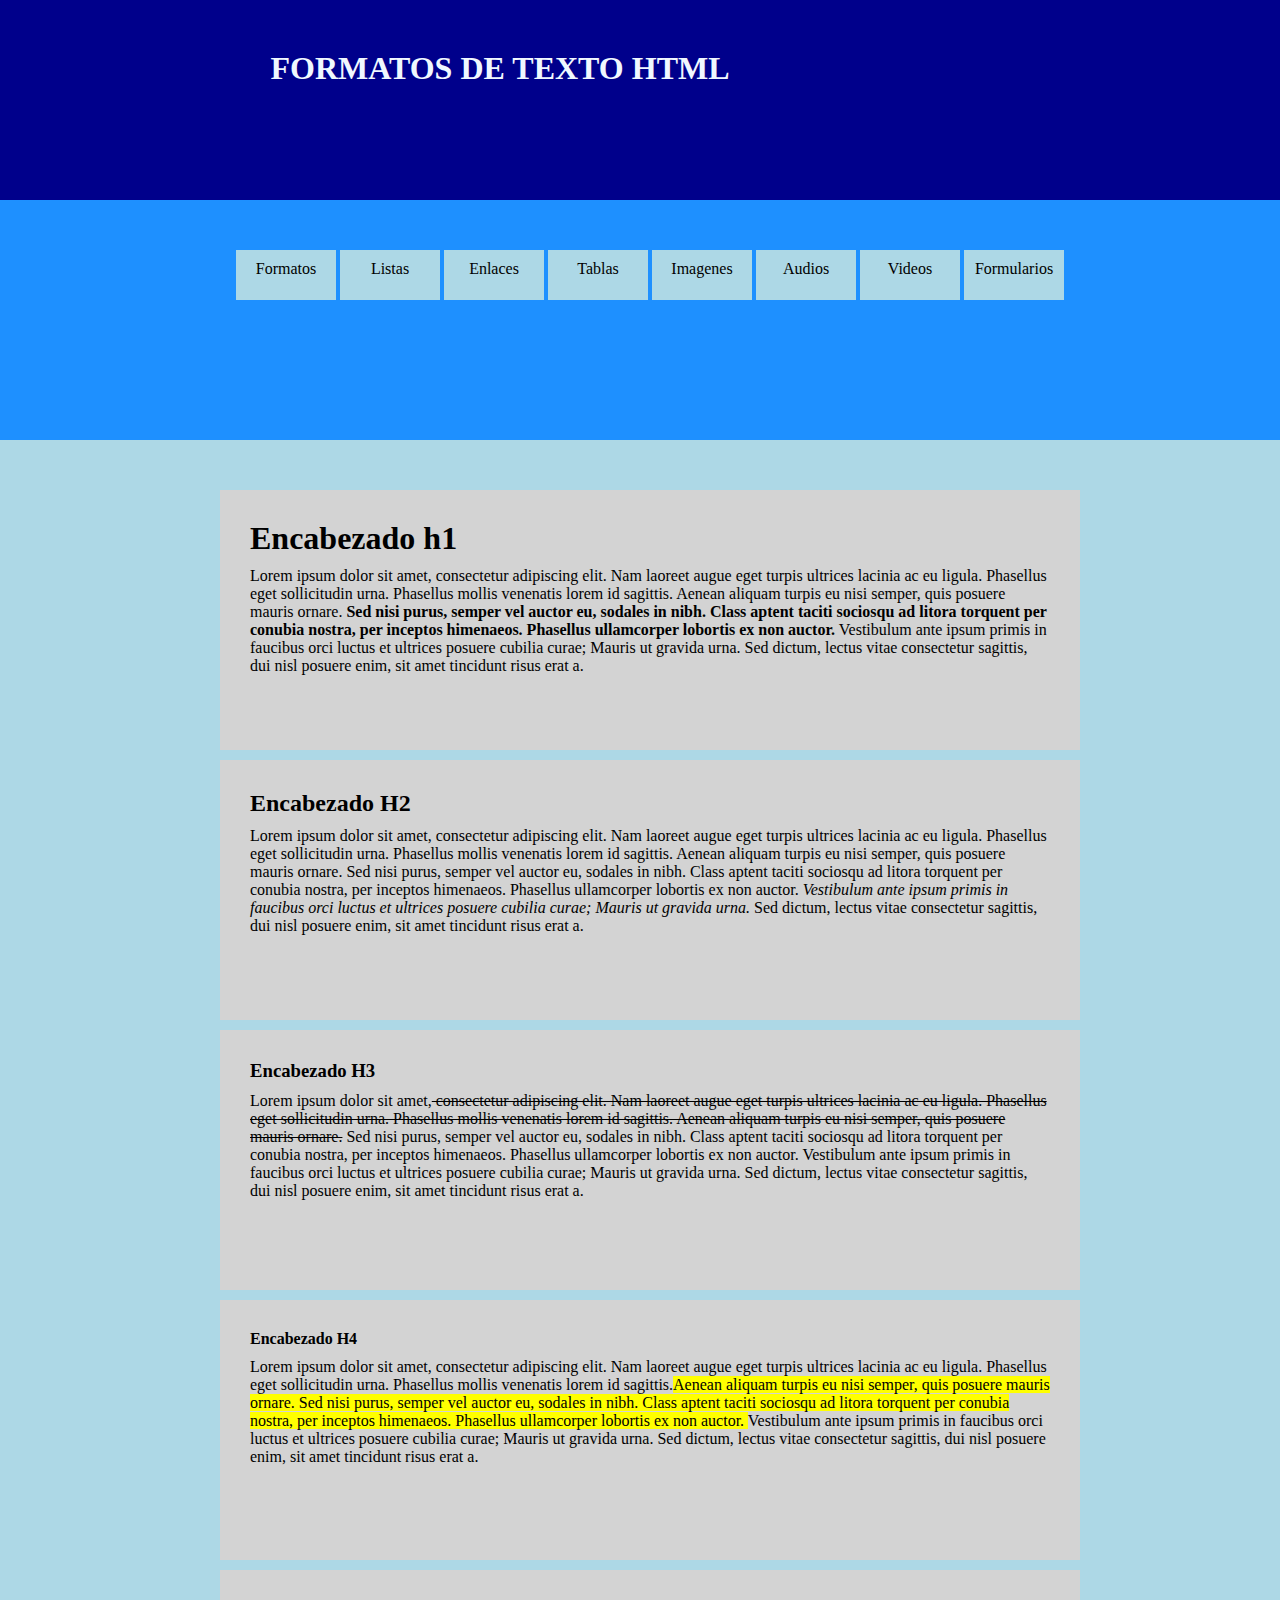
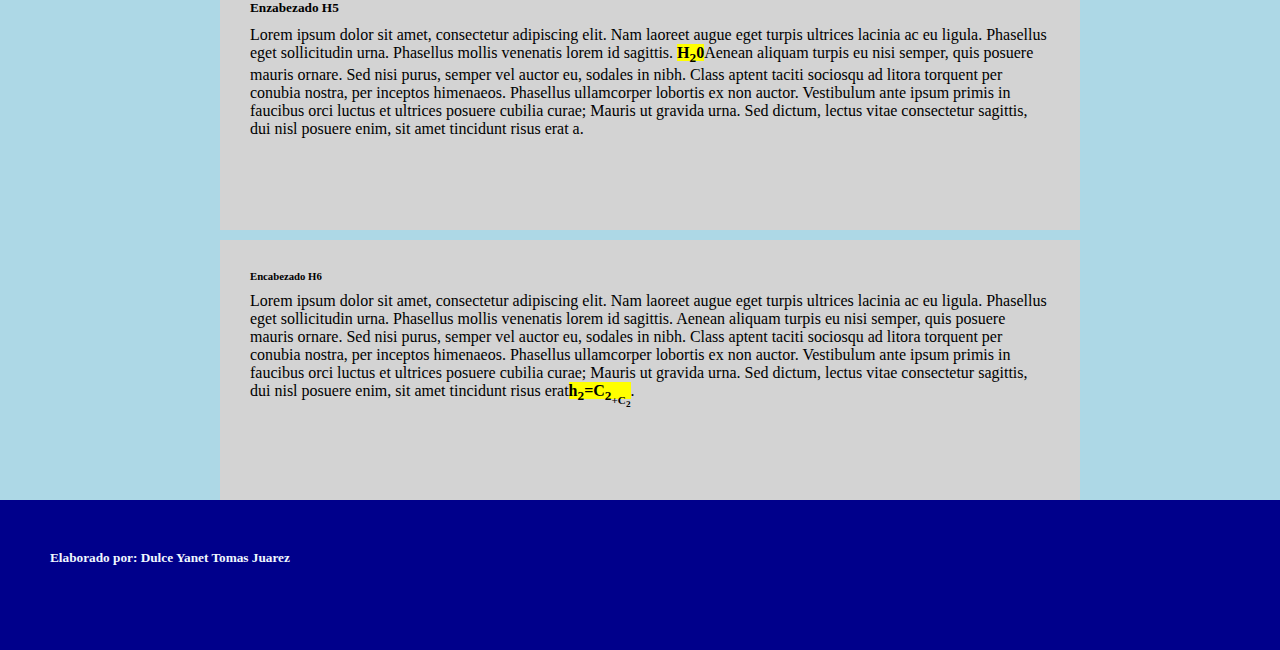
<file: html/XXXX15.html>
<html>
    <head>
        <title>FORMATOS DE TEXTOS</title>
        <style type="text/css">
            *{
                margin: 0;
                padding: 0;
            }
            header, nav, main, footer{
                margin-top: 0;
                margin-bottom:0;
                margin-left: auto;
                margin-right: 300px
            }
            h1, h2,h3, h4, h5, h6{
                margin-top: 0;
                margin-bottom: 20px ;
                margin-left: auto;
                margin-right: 300px}
            section{
                width: 800px;
                height: 200px;
                background-color: lightgray;
                margin-bottom: 10px;
                margin-left: auto;
                margin-right: auto;
                padding: 30px;
             }
            
            header{
                width: 1200px;
                height: 100px;
                background-color: darkblue;
                color: aliceblue;
                padding: 50px;
            }
            nav{
                width: 1200px;
                height: 140px;
                background-color: dodgerblue;
                padding: 50px;
            }
            main{
                width: 1200px;
                height: 1560px;
                background-color: lightblue;
                padding: 50px;
            }
            footer{
                width: 1200px;
                height: 50px;
                background-color:darkblue;
                color: aliceblue;
                padding: 50px;
            }
            h1,h2,h3,h4,h5,h6{
                margin-bottom:10px;            
            }
            header h1{
                text-align: center;
            }
            footer h6{
                text-align: center;
            }
            nav ul{
                text-align: center;
            }
            nav ul li{
                width: 80px;
                height:30px;
                background-color: lightblue; 
                list-style-type: none;
                display: inline-block;
                padding:10px;
                margin-bottom: 10px;
            }
            
            </style>
    </head>
    <body>
           <header>
            <h1>FORMATOS DE TEXTO HTML</h1>
        </header>
        <nav>
<!menu de la pagina web> 
            
            <ul>
                <li> Formatos</li>
                <li>Listas</li>
                <li>Enlaces</li>
                <li>Tablas</li>
                <li>Imagenes</li>
                <li>Audios</li>
                <li>Videos</li>
                <li>Formularios</li>
            </ul>
        </nav>
        <main>
            <section>
                <h1>Encabezado h1
                </h1>
                <p>Lorem ipsum dolor sit amet, consectetur adipiscing elit. Nam laoreet augue eget turpis ultrices lacinia ac eu ligula. Phasellus eget sollicitudin urna. Phasellus mollis venenatis lorem id sagittis. Aenean aliquam turpis eu nisi semper, quis posuere mauris ornare. <b>Sed nisi purus, semper vel auctor eu, sodales in nibh. Class aptent taciti sociosqu ad litora torquent per conubia nostra, per inceptos himenaeos. Phasellus ullamcorper lobortis ex non auctor.</b> Vestibulum ante ipsum primis in faucibus orci luctus et ultrices posuere cubilia curae; Mauris ut gravida urna. Sed dictum, lectus vitae consectetur sagittis, dui nisl posuere enim, sit amet tincidunt risus erat a.</p>
            </section>
            <section>
                <h2>Encabezado H2</h2>
                <p>Lorem ipsum dolor sit amet, consectetur adipiscing elit. Nam laoreet augue eget turpis ultrices lacinia ac eu ligula. Phasellus eget sollicitudin urna. Phasellus mollis venenatis lorem id sagittis. Aenean aliquam turpis eu nisi semper, quis posuere mauris ornare. Sed nisi purus, semper vel auctor eu, sodales in nibh. Class aptent taciti sociosqu ad litora torquent per conubia nostra, per inceptos himenaeos. Phasellus ullamcorper lobortis ex non auctor. <i>Vestibulum ante ipsum primis in faucibus orci luctus et ultrices posuere cubilia curae; Mauris ut gravida urna.</i> Sed dictum, lectus vitae consectetur sagittis, dui nisl posuere enim, sit amet tincidunt risus erat a. </p>
            </section> 
             <section>
                <h3>Encabezado H3</h3>
                    <p>Lorem ipsum dolor sit amet,<del> consectetur adipiscing elit. Nam laoreet augue eget turpis ultrices lacinia ac eu ligula. Phasellus eget sollicitudin urna. Phasellus mollis venenatis lorem id sagittis. Aenean aliquam turpis eu nisi semper, quis posuere mauris ornare.</del> Sed nisi purus, semper vel auctor eu, sodales in nibh. Class aptent taciti sociosqu ad litora torquent per conubia nostra, per inceptos himenaeos. Phasellus ullamcorper lobortis ex non auctor. Vestibulum ante ipsum primis in faucibus orci luctus et ultrices posuere cubilia curae; Mauris ut gravida urna. Sed dictum, lectus vitae consectetur sagittis, dui nisl posuere enim, sit amet tincidunt risus erat a.</p>
            </section>
            <section>
            <h4>Encabezado H4</h4>
                <p>Lorem ipsum dolor sit amet, consectetur adipiscing elit. Nam laoreet augue eget turpis ultrices lacinia ac eu ligula. Phasellus eget sollicitudin urna. Phasellus mollis venenatis lorem id sagittis.<mark>Aenean aliquam turpis eu nisi semper, quis posuere mauris ornare. Sed nisi purus, semper vel auctor eu, sodales in nibh. Class aptent taciti sociosqu ad litora torquent per conubia nostra, per inceptos himenaeos. Phasellus ullamcorper lobortis ex non auctor. </mark> Vestibulum ante ipsum primis in faucibus orci luctus et ultrices posuere cubilia curae; Mauris ut gravida urna. Sed dictum, lectus vitae consectetur sagittis, dui nisl posuere enim, sit amet tincidunt risus erat a.</p>
            </section>
            <section>
            <h5>Enzabezado H5</h5>
                <p>Lorem ipsum dolor sit amet, consectetur adipiscing elit. Nam laoreet augue eget turpis ultrices lacinia ac eu ligula. Phasellus eget sollicitudin urna. Phasellus mollis venenatis lorem id sagittis. <b><mark>H<Sub>2</Sub>0</mark></b>Aenean aliquam turpis eu nisi semper, quis posuere mauris ornare. Sed nisi purus, semper vel auctor eu, sodales in nibh. Class aptent taciti sociosqu ad litora torquent per conubia nostra, per inceptos himenaeos. Phasellus ullamcorper lobortis ex non auctor. Vestibulum ante ipsum primis in faucibus orci luctus et ultrices posuere cubilia curae; Mauris ut gravida urna. Sed dictum, lectus vitae consectetur sagittis, dui nisl posuere enim, sit amet tincidunt risus erat a.</p>
            </section>
            <section>
            <h6>Encabezado H6</h6>
                <p>Lorem ipsum dolor sit amet, consectetur adipiscing elit. Nam laoreet augue eget turpis ultrices lacinia ac eu ligula. Phasellus eget sollicitudin urna. Phasellus mollis venenatis lorem id sagittis. Aenean aliquam turpis eu nisi semper, quis posuere mauris ornare. Sed nisi purus, semper vel auctor eu, sodales in nibh. Class aptent taciti sociosqu ad litora torquent per conubia nostra, per inceptos himenaeos. Phasellus ullamcorper lobortis ex non auctor. Vestibulum ante ipsum primis in faucibus orci luctus et ultrices posuere cubilia curae; Mauris ut gravida urna. Sed dictum, lectus vitae consectetur sagittis, dui nisl posuere enim, sit amet tincidunt risus erat<b><mark>h<sub>2</sub>=C<sub>2<sub>+C<sub>2</sub></mark></b>.</p>
            </section>
        </main>
        <footer>
            <h5>Elaborado por: Dulce Yanet Tomas Juarez</h5>
        </footer>
    </body>
</html>
</file>
<file: css/style.css>
*{
    padding: 0;
    margin: 0;
    box-sizing: border-box;
}
header, nav, main, footer{
   width: 100%;
    background-color: deeppink;
    color: papayawhip;
}
nav{
    background-color: hotpink;
    height: 120px;
    padding: 20px;
}
header{
    height: 120px;
    padding: 20px;
}

main{
   background-color: lightpink;
    height: auto;
    padding: 10px;
}
footer{
    padding: 20px;
    height: 100px;
    text-align: center;
}
nav ul li{
    display: inline-block;
    width: 9.5%;
    background-color:papayawhip;
    list-style-image: none;
    padding: 20px;
    color: deeppink;
    text-align: center ;
    margin-left: 10px;;
    margin-right: 10px;
    border-radius: 30px;
}
nav ul li{
    text-align: center;
}
nav ul li a{
    text-decoration: none;
}
section{
    width: 70%;
    background-color: papayawhip;
    padding: 50px;
    margin: 20px;
    margin-left: auto;
    margin-right: auto;
    margin-bottom: 30px;
    color: hotpink;
}
h1, h6{
    text-align: center;
    font-size: 48px;
}
h6{
    font-size: 18px;
}
h2{
    margin-bottom: 20px;
}
form{
    width: 50%;
    min-width: 300px;
    background-color: pink;
    padding: 50px;
    height: auto;
    margin-top: 20px;
    margin-left: auto;
    margin-right: auto;
    border-radius: 20px;
}
input[type=text],select, input[type=email], textarea{
    width: 100%;
    margin-bottom: 20px;
    margin-bottom: 10px;
    padding: 20px;
    color: papayawhip;
    border-radius: 10px;
    background-color: palevioletred;
    border-style: solid;
    border-width: 2px;
    border-color: deeppink;
}
input[type=text]:focus,select:focus, input[type=email]:focus, textarea:focus{
    font-weight: bold;
    color: bisque;
    
}


label{
    font-weight: bold;
    margin-bottom: 15px;
    margin-top: 15px;
    display: inline-block;
}
input[type=submit]{
   margin-top: 20px;
    width: 50%;
    background-color: palevioletred;
    color:pink;
    font-weight: bold;
    padding: 10px;
    margin-left: auto;
    margin-right: auto;
    border-color: deeppink;
    border-radius: 10px;
    display: inline-block;
}
</file>
